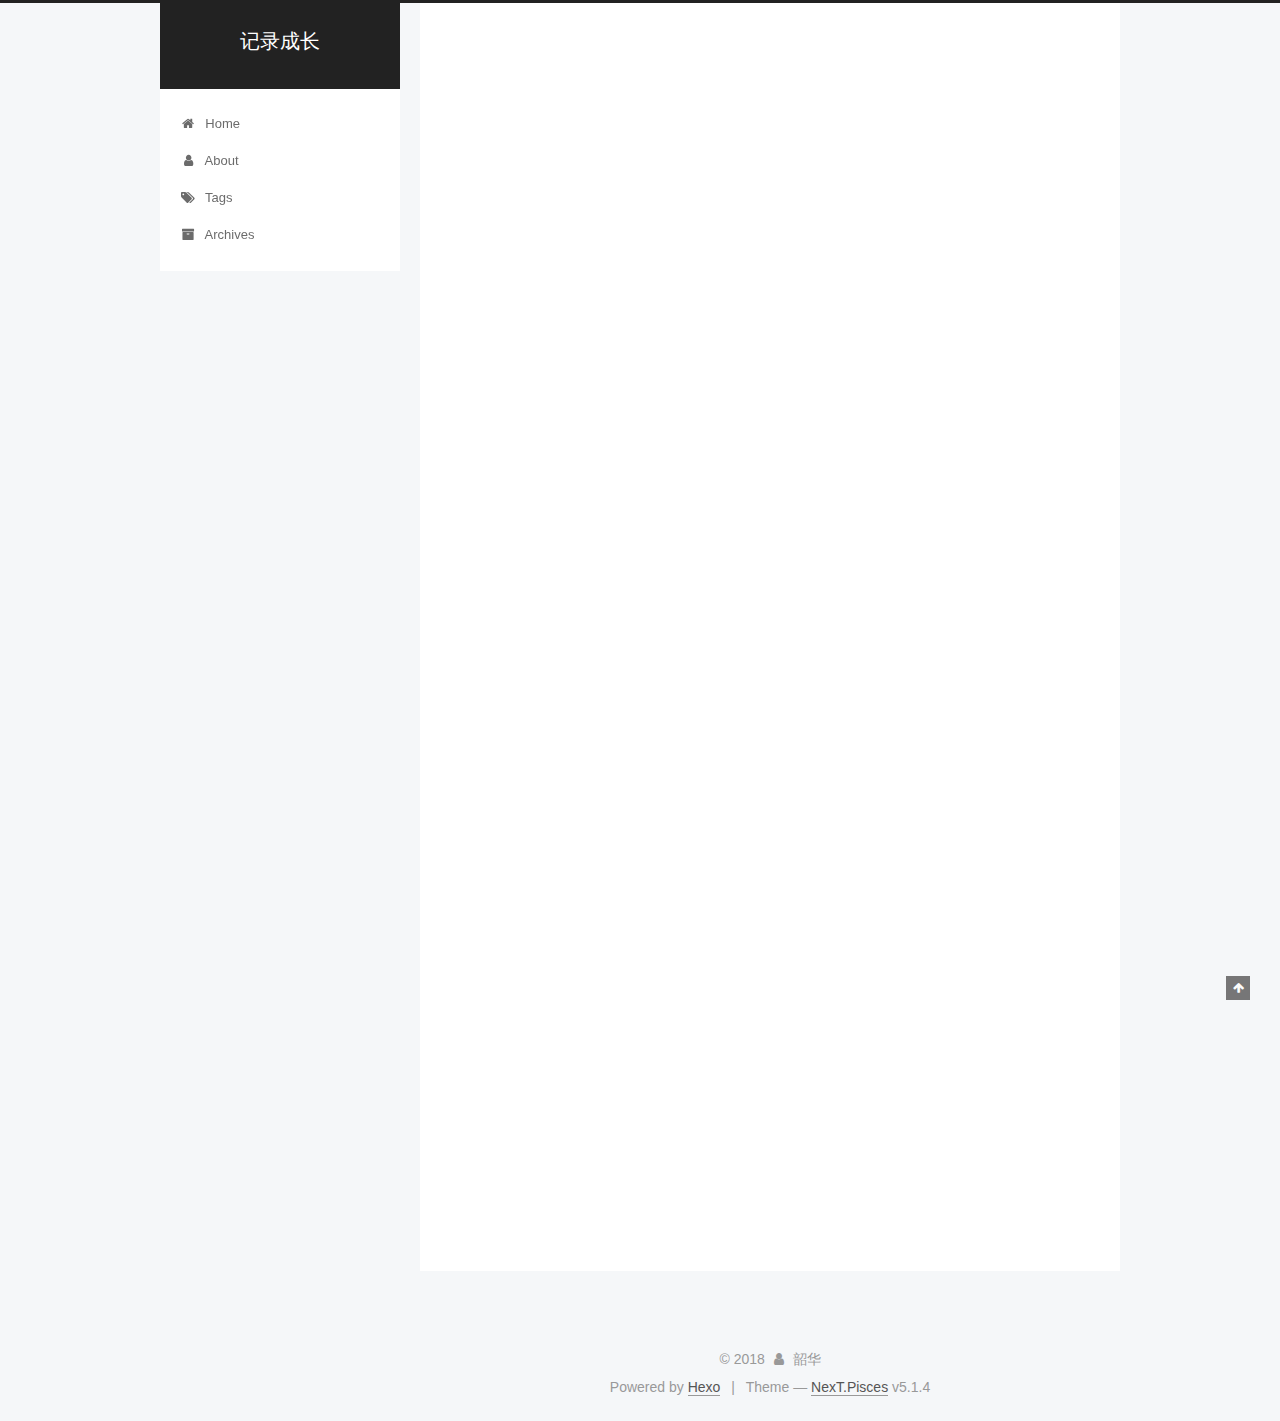
<file: index.html>
<!DOCTYPE html>



  


<html class="theme-next pisces use-motion" lang="">
<head>
  <meta charset="UTF-8"/>
<meta http-equiv="X-UA-Compatible" content="IE=edge" />
<meta name="viewport" content="width=device-width, initial-scale=1, maximum-scale=1"/>
<meta name="theme-color" content="#222">









<meta http-equiv="Cache-Control" content="no-transform" />
<meta http-equiv="Cache-Control" content="no-siteapp" />
















  
  
  <link href="/lib/fancybox/source/jquery.fancybox.css?v=2.1.5" rel="stylesheet" type="text/css" />







<link href="/lib/font-awesome/css/font-awesome.min.css?v=4.6.2" rel="stylesheet" type="text/css" />

<link href="/css/main.css?v=5.1.4" rel="stylesheet" type="text/css" />


  <link rel="apple-touch-icon" sizes="180x180" href="/images/apple-touch-icon-next.png?v=5.1.4">


  <link rel="icon" type="image/png" sizes="32x32" href="/images/favicon-32x32-next.png?v=5.1.4">


  <link rel="icon" type="image/png" sizes="16x16" href="/images/favicon-16x16-next.png?v=5.1.4">


  <link rel="mask-icon" href="/images/logo.svg?v=5.1.4" color="#222">





  <meta name="keywords" content="Hexo, NexT" />










<meta name="description" content="前端知识的技术积累">
<meta property="og:type" content="website">
<meta property="og:title" content="记录成长">
<meta property="og:url" content="http://yoursite.com/index.html">
<meta property="og:site_name" content="记录成长">
<meta property="og:description" content="前端知识的技术积累">
<meta property="og:locale" content="default">
<meta name="twitter:card" content="summary">
<meta name="twitter:title" content="记录成长">
<meta name="twitter:description" content="前端知识的技术积累">



<script type="text/javascript" id="hexo.configurations">
  var NexT = window.NexT || {};
  var CONFIG = {
    root: '/',
    scheme: 'Pisces',
    version: '5.1.4',
    sidebar: {"position":"left","display":"post","offset":12,"b2t":false,"scrollpercent":false,"onmobile":false},
    fancybox: true,
    tabs: true,
    motion: {"enable":true,"async":false,"transition":{"post_block":"fadeIn","post_header":"slideDownIn","post_body":"slideDownIn","coll_header":"slideLeftIn","sidebar":"slideUpIn"}},
    duoshuo: {
      userId: '0',
      author: 'Author'
    },
    algolia: {
      applicationID: '',
      apiKey: '',
      indexName: '',
      hits: {"per_page":10},
      labels: {"input_placeholder":"Search for Posts","hits_empty":"We didn't find any results for the search: ${query}","hits_stats":"${hits} results found in ${time} ms"}
    }
  };
</script>



  <link rel="canonical" href="http://yoursite.com/"/>





  <title>记录成长</title>
  








</head>

<body itemscope itemtype="http://schema.org/WebPage" lang="default">

  
  
    
  

  <div class="container sidebar-position-left 
  page-home">
    <div class="headband"></div>

    <header id="header" class="header" itemscope itemtype="http://schema.org/WPHeader">
      <div class="header-inner"><div class="site-brand-wrapper">
  <div class="site-meta ">
    

    <div class="custom-logo-site-title">
      <a href="/"  class="brand" rel="start">
        <span class="logo-line-before"><i></i></span>
        <span class="site-title">记录成长</span>
        <span class="logo-line-after"><i></i></span>
      </a>
    </div>
      
        <p class="site-subtitle"></p>
      
  </div>

  <div class="site-nav-toggle">
    <button>
      <span class="btn-bar"></span>
      <span class="btn-bar"></span>
      <span class="btn-bar"></span>
    </button>
  </div>
</div>

<nav class="site-nav">
  

  
    <ul id="menu" class="menu">
      
        
        <li class="menu-item menu-item-home">
          <a href="/" rel="section">
            
              <i class="menu-item-icon fa fa-fw fa-home"></i> <br />
            
            Home
          </a>
        </li>
      
        
        <li class="menu-item menu-item-about">
          <a href="/about/" rel="section">
            
              <i class="menu-item-icon fa fa-fw fa-user"></i> <br />
            
            About
          </a>
        </li>
      
        
        <li class="menu-item menu-item-tags">
          <a href="/tags/" rel="section">
            
              <i class="menu-item-icon fa fa-fw fa-tags"></i> <br />
            
            Tags
          </a>
        </li>
      
        
        <li class="menu-item menu-item-archives">
          <a href="/archives/" rel="section">
            
              <i class="menu-item-icon fa fa-fw fa-archive"></i> <br />
            
            Archives
          </a>
        </li>
      

      
    </ul>
  

  
</nav>



 </div>
    </header>

    <main id="main" class="main">
      <div class="main-inner">
        <div class="content-wrap">
          <div id="content" class="content">
            
  <section id="posts" class="posts-expand">
    
      

  

  
  
  

  <article class="post post-type-normal" itemscope itemtype="http://schema.org/Article">
  
  
  
  <div class="post-block">
    <link itemprop="mainEntityOfPage" href="http://yoursite.com/2018/07/30/hexo搭建回顾/">

    <span hidden itemprop="author" itemscope itemtype="http://schema.org/Person">
      <meta itemprop="name" content="韶华">
      <meta itemprop="description" content="">
      <meta itemprop="image" content="/images/avatar.gif">
    </span>

    <span hidden itemprop="publisher" itemscope itemtype="http://schema.org/Organization">
      <meta itemprop="name" content="记录成长">
    </span>

    
      <header class="post-header">

        
        
          <h1 class="post-title" itemprop="name headline">
                
                <a class="post-title-link" href="/2018/07/30/hexo搭建回顾/" itemprop="url">hexo搭建回顾</a></h1>
        

        <div class="post-meta">
          <span class="post-time">
            
              <span class="post-meta-item-icon">
                <i class="fa fa-calendar-o"></i>
              </span>
              
                <span class="post-meta-item-text">Posted on</span>
              
              <time title="Post created" itemprop="dateCreated datePublished" datetime="2018-07-30T15:58:48+08:00">
                2018-07-30
              </time>
            

            

            
          </span>

          

          
            
          

          
          

          

          

          

        </div>
      </header>
    

    
    
    
    <div class="post-body" itemprop="articleBody">

      
      

      
        
          
            
          
        
      
    </div>
    
    
    

    

    

    

    <footer class="post-footer">
      

      

      

      
      
        <div class="post-eof"></div>
      
    </footer>
  </div>
  
  
  
  </article>


    
      

  

  
  
  

  <article class="post post-type-normal" itemscope itemtype="http://schema.org/Article">
  
  
  
  <div class="post-block">
    <link itemprop="mainEntityOfPage" href="http://yoursite.com/2018/07/30/hello-world/">

    <span hidden itemprop="author" itemscope itemtype="http://schema.org/Person">
      <meta itemprop="name" content="韶华">
      <meta itemprop="description" content="">
      <meta itemprop="image" content="/images/avatar.gif">
    </span>

    <span hidden itemprop="publisher" itemscope itemtype="http://schema.org/Organization">
      <meta itemprop="name" content="记录成长">
    </span>

    
      <header class="post-header">

        
        
          <h1 class="post-title" itemprop="name headline">
                
                <a class="post-title-link" href="/2018/07/30/hello-world/" itemprop="url">Hello World</a></h1>
        

        <div class="post-meta">
          <span class="post-time">
            
              <span class="post-meta-item-icon">
                <i class="fa fa-calendar-o"></i>
              </span>
              
                <span class="post-meta-item-text">Posted on</span>
              
              <time title="Post created" itemprop="dateCreated datePublished" datetime="2018-07-30T15:17:12+08:00">
                2018-07-30
              </time>
            

            

            
          </span>

          

          
            
          

          
          

          

          

          

        </div>
      </header>
    

    
    
    
    <div class="post-body" itemprop="articleBody">

      
      

      
        
          
            <p>Welcome to <a href="https://hexo.io/" target="_blank" rel="noopener">Hexo</a>! This is your very first post. Check <a href="https://hexo.io/docs/" target="_blank" rel="noopener">documentation</a> for more info. If you get any problems when using Hexo, you can find the answer in <a href="https://hexo.io/docs/troubleshooting.html" target="_blank" rel="noopener">troubleshooting</a> or you can ask me on <a href="https://github.com/hexojs/hexo/issues" target="_blank" rel="noopener">GitHub</a>.</p>
<h2 id="Quick-Start"><a href="#Quick-Start" class="headerlink" title="Quick Start"></a>Quick Start</h2><h3 id="Create-a-new-post"><a href="#Create-a-new-post" class="headerlink" title="Create a new post"></a>Create a new post</h3><figure class="highlight bash"><table><tr><td class="gutter"><pre><span class="line">1</span><br></pre></td><td class="code"><pre><span class="line">$ hexo new <span class="string">"My New Post"</span></span><br></pre></td></tr></table></figure>
<p>More info: <a href="https://hexo.io/docs/writing.html" target="_blank" rel="noopener">Writing</a></p>
<h3 id="Run-server"><a href="#Run-server" class="headerlink" title="Run server"></a>Run server</h3><figure class="highlight bash"><table><tr><td class="gutter"><pre><span class="line">1</span><br></pre></td><td class="code"><pre><span class="line">$ hexo server</span><br></pre></td></tr></table></figure>
<p>More info: <a href="https://hexo.io/docs/server.html" target="_blank" rel="noopener">Server</a></p>
<h3 id="Generate-static-files"><a href="#Generate-static-files" class="headerlink" title="Generate static files"></a>Generate static files</h3><figure class="highlight bash"><table><tr><td class="gutter"><pre><span class="line">1</span><br></pre></td><td class="code"><pre><span class="line">$ hexo generate</span><br></pre></td></tr></table></figure>
<p>More info: <a href="https://hexo.io/docs/generating.html" target="_blank" rel="noopener">Generating</a></p>
<h3 id="Deploy-to-remote-sites"><a href="#Deploy-to-remote-sites" class="headerlink" title="Deploy to remote sites"></a>Deploy to remote sites</h3><figure class="highlight bash"><table><tr><td class="gutter"><pre><span class="line">1</span><br></pre></td><td class="code"><pre><span class="line">$ hexo deploy</span><br></pre></td></tr></table></figure>
<p>More info: <a href="https://hexo.io/docs/deployment.html" target="_blank" rel="noopener">Deployment</a></p>

          
        
      
    </div>
    
    
    

    

    

    

    <footer class="post-footer">
      

      

      

      
      
        <div class="post-eof"></div>
      
    </footer>
  </div>
  
  
  
  </article>


    
  </section>

  


          </div>
          


          

        </div>
        
          
  
  <div class="sidebar-toggle">
    <div class="sidebar-toggle-line-wrap">
      <span class="sidebar-toggle-line sidebar-toggle-line-first"></span>
      <span class="sidebar-toggle-line sidebar-toggle-line-middle"></span>
      <span class="sidebar-toggle-line sidebar-toggle-line-last"></span>
    </div>
  </div>

  <aside id="sidebar" class="sidebar">
    
    <div class="sidebar-inner">

      

      

      <section class="site-overview-wrap sidebar-panel sidebar-panel-active">
        <div class="site-overview">
          <div class="site-author motion-element" itemprop="author" itemscope itemtype="http://schema.org/Person">
            
              <p class="site-author-name" itemprop="name">韶华</p>
              <p class="site-description motion-element" itemprop="description">前端知识的技术积累</p>
          </div>

          <nav class="site-state motion-element">

            
              <div class="site-state-item site-state-posts">
              
                <a href="/archives/">
              
                  <span class="site-state-item-count">2</span>
                  <span class="site-state-item-name">posts</span>
                </a>
              </div>
            

            

            
              
              
              <div class="site-state-item site-state-tags">
                
                  <span class="site-state-item-count">1</span>
                  <span class="site-state-item-name">tags</span>
                
              </div>
            

          </nav>

          

          

          
          

          
          

          

        </div>
      </section>

      

      

    </div>
  </aside>


        
      </div>
    </main>

    <footer id="footer" class="footer">
      <div class="footer-inner">
        <div class="copyright">&copy; <span itemprop="copyrightYear">2018</span>
  <span class="with-love">
    <i class="fa fa-user"></i>
  </span>
  <span class="author" itemprop="copyrightHolder">韶华</span>

  
</div>


  <div class="powered-by">Powered by <a class="theme-link" target="_blank" href="https://hexo.io">Hexo</a></div>



  <span class="post-meta-divider">|</span>



  <div class="theme-info">Theme &mdash; <a class="theme-link" target="_blank" href="https://github.com/iissnan/hexo-theme-next">NexT.Pisces</a> v5.1.4</div>




        







        
      </div>
    </footer>

    
      <div class="back-to-top">
        <i class="fa fa-arrow-up"></i>
        
      </div>
    

    

  </div>

  

<script type="text/javascript">
  if (Object.prototype.toString.call(window.Promise) !== '[object Function]') {
    window.Promise = null;
  }
</script>









  












  
  
    <script type="text/javascript" src="/lib/jquery/index.js?v=2.1.3"></script>
  

  
  
    <script type="text/javascript" src="/lib/fastclick/lib/fastclick.min.js?v=1.0.6"></script>
  

  
  
    <script type="text/javascript" src="/lib/jquery_lazyload/jquery.lazyload.js?v=1.9.7"></script>
  

  
  
    <script type="text/javascript" src="/lib/velocity/velocity.min.js?v=1.2.1"></script>
  

  
  
    <script type="text/javascript" src="/lib/velocity/velocity.ui.min.js?v=1.2.1"></script>
  

  
  
    <script type="text/javascript" src="/lib/fancybox/source/jquery.fancybox.pack.js?v=2.1.5"></script>
  


  


  <script type="text/javascript" src="/js/src/utils.js?v=5.1.4"></script>

  <script type="text/javascript" src="/js/src/motion.js?v=5.1.4"></script>



  
  


  <script type="text/javascript" src="/js/src/affix.js?v=5.1.4"></script>

  <script type="text/javascript" src="/js/src/schemes/pisces.js?v=5.1.4"></script>



  

  


  <script type="text/javascript" src="/js/src/bootstrap.js?v=5.1.4"></script>



  


  




	





  





  












  





  

  

  

  
  

  

  

  

</body>
</html>
</file>
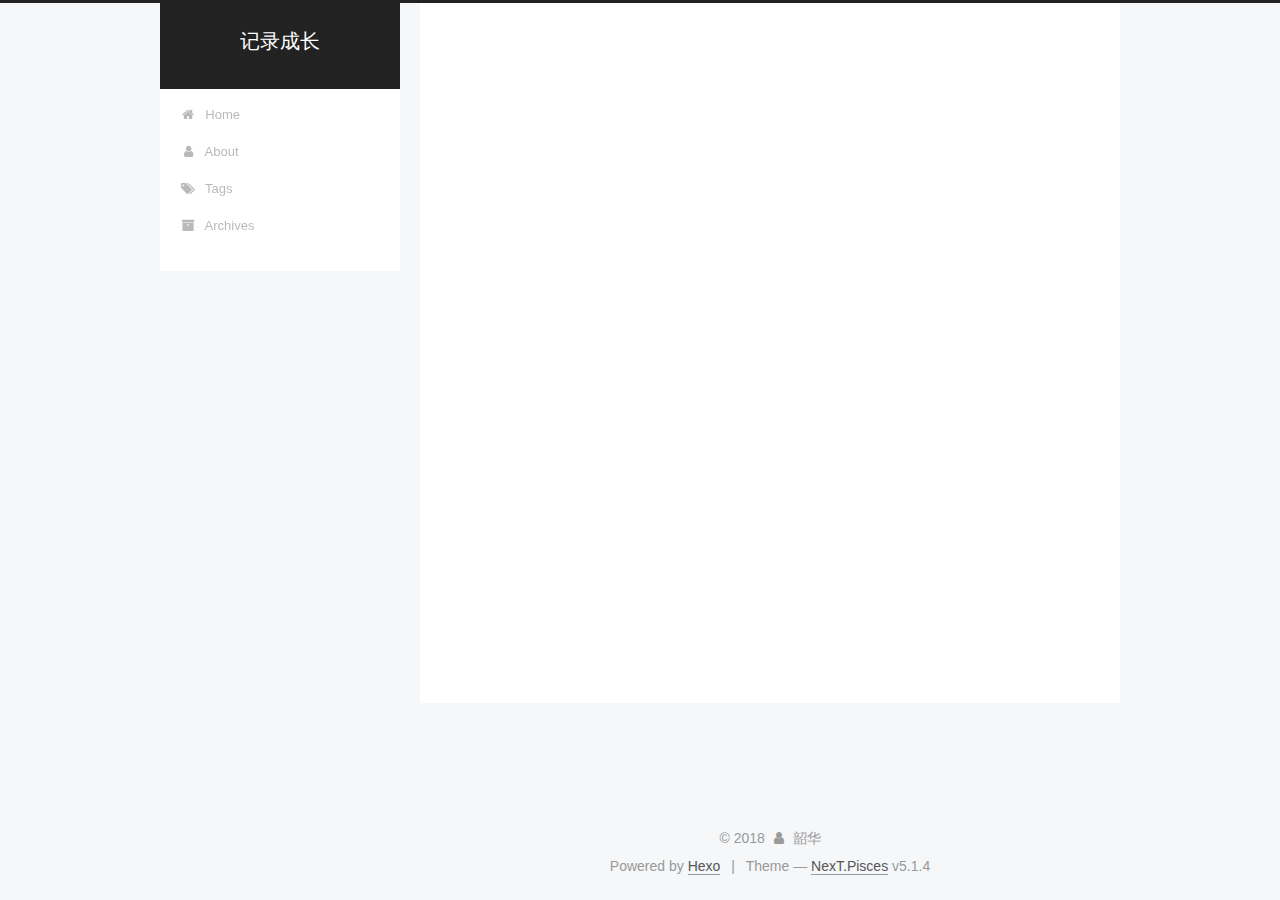
<file: archives/index.html>
<!DOCTYPE html>



  


<html class="theme-next pisces use-motion" lang="">
<head>
  <meta charset="UTF-8"/>
<meta http-equiv="X-UA-Compatible" content="IE=edge" />
<meta name="viewport" content="width=device-width, initial-scale=1, maximum-scale=1"/>
<meta name="theme-color" content="#222">









<meta http-equiv="Cache-Control" content="no-transform" />
<meta http-equiv="Cache-Control" content="no-siteapp" />
















  
  
  <link href="/lib/fancybox/source/jquery.fancybox.css?v=2.1.5" rel="stylesheet" type="text/css" />







<link href="/lib/font-awesome/css/font-awesome.min.css?v=4.6.2" rel="stylesheet" type="text/css" />

<link href="/css/main.css?v=5.1.4" rel="stylesheet" type="text/css" />


  <link rel="apple-touch-icon" sizes="180x180" href="/images/apple-touch-icon-next.png?v=5.1.4">


  <link rel="icon" type="image/png" sizes="32x32" href="/images/favicon-32x32-next.png?v=5.1.4">


  <link rel="icon" type="image/png" sizes="16x16" href="/images/favicon-16x16-next.png?v=5.1.4">


  <link rel="mask-icon" href="/images/logo.svg?v=5.1.4" color="#222">





  <meta name="keywords" content="Hexo, NexT" />










<meta name="description" content="前端知识的技术积累">
<meta property="og:type" content="website">
<meta property="og:title" content="记录成长">
<meta property="og:url" content="http://yoursite.com/archives/index.html">
<meta property="og:site_name" content="记录成长">
<meta property="og:description" content="前端知识的技术积累">
<meta property="og:locale" content="default">
<meta name="twitter:card" content="summary">
<meta name="twitter:title" content="记录成长">
<meta name="twitter:description" content="前端知识的技术积累">



<script type="text/javascript" id="hexo.configurations">
  var NexT = window.NexT || {};
  var CONFIG = {
    root: '/',
    scheme: 'Pisces',
    version: '5.1.4',
    sidebar: {"position":"left","display":"post","offset":12,"b2t":false,"scrollpercent":false,"onmobile":false},
    fancybox: true,
    tabs: true,
    motion: {"enable":true,"async":false,"transition":{"post_block":"fadeIn","post_header":"slideDownIn","post_body":"slideDownIn","coll_header":"slideLeftIn","sidebar":"slideUpIn"}},
    duoshuo: {
      userId: '0',
      author: 'Author'
    },
    algolia: {
      applicationID: '',
      apiKey: '',
      indexName: '',
      hits: {"per_page":10},
      labels: {"input_placeholder":"Search for Posts","hits_empty":"We didn't find any results for the search: ${query}","hits_stats":"${hits} results found in ${time} ms"}
    }
  };
</script>



  <link rel="canonical" href="http://yoursite.com/archives/"/>





  <title>Archive | 记录成长</title>
  








</head>

<body itemscope itemtype="http://schema.org/WebPage" lang="default">

  
  
    
  

  <div class="container sidebar-position-left page-archive">
    <div class="headband"></div>

    <header id="header" class="header" itemscope itemtype="http://schema.org/WPHeader">
      <div class="header-inner"><div class="site-brand-wrapper">
  <div class="site-meta ">
    

    <div class="custom-logo-site-title">
      <a href="/"  class="brand" rel="start">
        <span class="logo-line-before"><i></i></span>
        <span class="site-title">记录成长</span>
        <span class="logo-line-after"><i></i></span>
      </a>
    </div>
      
        <p class="site-subtitle"></p>
      
  </div>

  <div class="site-nav-toggle">
    <button>
      <span class="btn-bar"></span>
      <span class="btn-bar"></span>
      <span class="btn-bar"></span>
    </button>
  </div>
</div>

<nav class="site-nav">
  

  
    <ul id="menu" class="menu">
      
        
        <li class="menu-item menu-item-home">
          <a href="/" rel="section">
            
              <i class="menu-item-icon fa fa-fw fa-home"></i> <br />
            
            Home
          </a>
        </li>
      
        
        <li class="menu-item menu-item-about">
          <a href="/about/" rel="section">
            
              <i class="menu-item-icon fa fa-fw fa-user"></i> <br />
            
            About
          </a>
        </li>
      
        
        <li class="menu-item menu-item-tags">
          <a href="/tags/" rel="section">
            
              <i class="menu-item-icon fa fa-fw fa-tags"></i> <br />
            
            Tags
          </a>
        </li>
      
        
        <li class="menu-item menu-item-archives">
          <a href="/archives/" rel="section">
            
              <i class="menu-item-icon fa fa-fw fa-archive"></i> <br />
            
            Archives
          </a>
        </li>
      

      
    </ul>
  

  
</nav>



 </div>
    </header>

    <main id="main" class="main">
      <div class="main-inner">
        <div class="content-wrap">
          <div id="content" class="content">
            

  
  
  
  <div class="post-block archive">
    <div id="posts" class="posts-collapse">
      <span class="archive-move-on"></span>

      <span class="archive-page-counter">
        
        
        
          
        
        Um..! 2 posts in total. Keep on posting.
      </span>

      

        
        
        

        
          
          <div class="collection-title">
            <h1 class="archive-year" id="archive-year-2018">2018</h1>
          </div>
        
        

        

  <article class="post post-type-normal" itemscope itemtype="http://schema.org/Article">
    <header class="post-header">

      <h2 class="post-title">
        
            <a class="post-title-link" href="/2018/07/30/hexo搭建回顾/" itemprop="url">
              
                <span itemprop="name">hexo搭建回顾</span>
              
            </a>
        
      </h2>

      <div class="post-meta">
        <time class="post-time" itemprop="dateCreated"
              datetime="2018-07-30T15:58:48+08:00"
              content="2018-07-30" >
          07-30
        </time>
      </div>

    </header>
  </article>



      

        
        
        

        
        

        

  <article class="post post-type-normal" itemscope itemtype="http://schema.org/Article">
    <header class="post-header">

      <h2 class="post-title">
        
            <a class="post-title-link" href="/2018/07/30/hello-world/" itemprop="url">
              
                <span itemprop="name">Hello World</span>
              
            </a>
        
      </h2>

      <div class="post-meta">
        <time class="post-time" itemprop="dateCreated"
              datetime="2018-07-30T15:17:12+08:00"
              content="2018-07-30" >
          07-30
        </time>
      </div>

    </header>
  </article>



      

    </div>
  </div>
  
  
  

  



          </div>
          


          

        </div>
        
          
  
  <div class="sidebar-toggle">
    <div class="sidebar-toggle-line-wrap">
      <span class="sidebar-toggle-line sidebar-toggle-line-first"></span>
      <span class="sidebar-toggle-line sidebar-toggle-line-middle"></span>
      <span class="sidebar-toggle-line sidebar-toggle-line-last"></span>
    </div>
  </div>

  <aside id="sidebar" class="sidebar">
    
    <div class="sidebar-inner">

      

      

      <section class="site-overview-wrap sidebar-panel sidebar-panel-active">
        <div class="site-overview">
          <div class="site-author motion-element" itemprop="author" itemscope itemtype="http://schema.org/Person">
            
              <p class="site-author-name" itemprop="name">韶华</p>
              <p class="site-description motion-element" itemprop="description">前端知识的技术积累</p>
          </div>

          <nav class="site-state motion-element">

            
              <div class="site-state-item site-state-posts">
              
                <a href="/archives/">
              
                  <span class="site-state-item-count">2</span>
                  <span class="site-state-item-name">posts</span>
                </a>
              </div>
            

            

            
              
              
              <div class="site-state-item site-state-tags">
                
                  <span class="site-state-item-count">1</span>
                  <span class="site-state-item-name">tags</span>
                
              </div>
            

          </nav>

          

          

          
          

          
          

          

        </div>
      </section>

      

      

    </div>
  </aside>


        
      </div>
    </main>

    <footer id="footer" class="footer">
      <div class="footer-inner">
        <div class="copyright">&copy; <span itemprop="copyrightYear">2018</span>
  <span class="with-love">
    <i class="fa fa-user"></i>
  </span>
  <span class="author" itemprop="copyrightHolder">韶华</span>

  
</div>


  <div class="powered-by">Powered by <a class="theme-link" target="_blank" href="https://hexo.io">Hexo</a></div>



  <span class="post-meta-divider">|</span>



  <div class="theme-info">Theme &mdash; <a class="theme-link" target="_blank" href="https://github.com/iissnan/hexo-theme-next">NexT.Pisces</a> v5.1.4</div>




        







        
      </div>
    </footer>

    
      <div class="back-to-top">
        <i class="fa fa-arrow-up"></i>
        
      </div>
    

    

  </div>

  

<script type="text/javascript">
  if (Object.prototype.toString.call(window.Promise) !== '[object Function]') {
    window.Promise = null;
  }
</script>









  












  
  
    <script type="text/javascript" src="/lib/jquery/index.js?v=2.1.3"></script>
  

  
  
    <script type="text/javascript" src="/lib/fastclick/lib/fastclick.min.js?v=1.0.6"></script>
  

  
  
    <script type="text/javascript" src="/lib/jquery_lazyload/jquery.lazyload.js?v=1.9.7"></script>
  

  
  
    <script type="text/javascript" src="/lib/velocity/velocity.min.js?v=1.2.1"></script>
  

  
  
    <script type="text/javascript" src="/lib/velocity/velocity.ui.min.js?v=1.2.1"></script>
  

  
  
    <script type="text/javascript" src="/lib/fancybox/source/jquery.fancybox.pack.js?v=2.1.5"></script>
  


  


  <script type="text/javascript" src="/js/src/utils.js?v=5.1.4"></script>

  <script type="text/javascript" src="/js/src/motion.js?v=5.1.4"></script>



  
  


  <script type="text/javascript" src="/js/src/affix.js?v=5.1.4"></script>

  <script type="text/javascript" src="/js/src/schemes/pisces.js?v=5.1.4"></script>



  

  


  <script type="text/javascript" src="/js/src/bootstrap.js?v=5.1.4"></script>



  


  




	





  





  












  





  

  

  

  
  

  

  

  

</body>
</html>
</file>
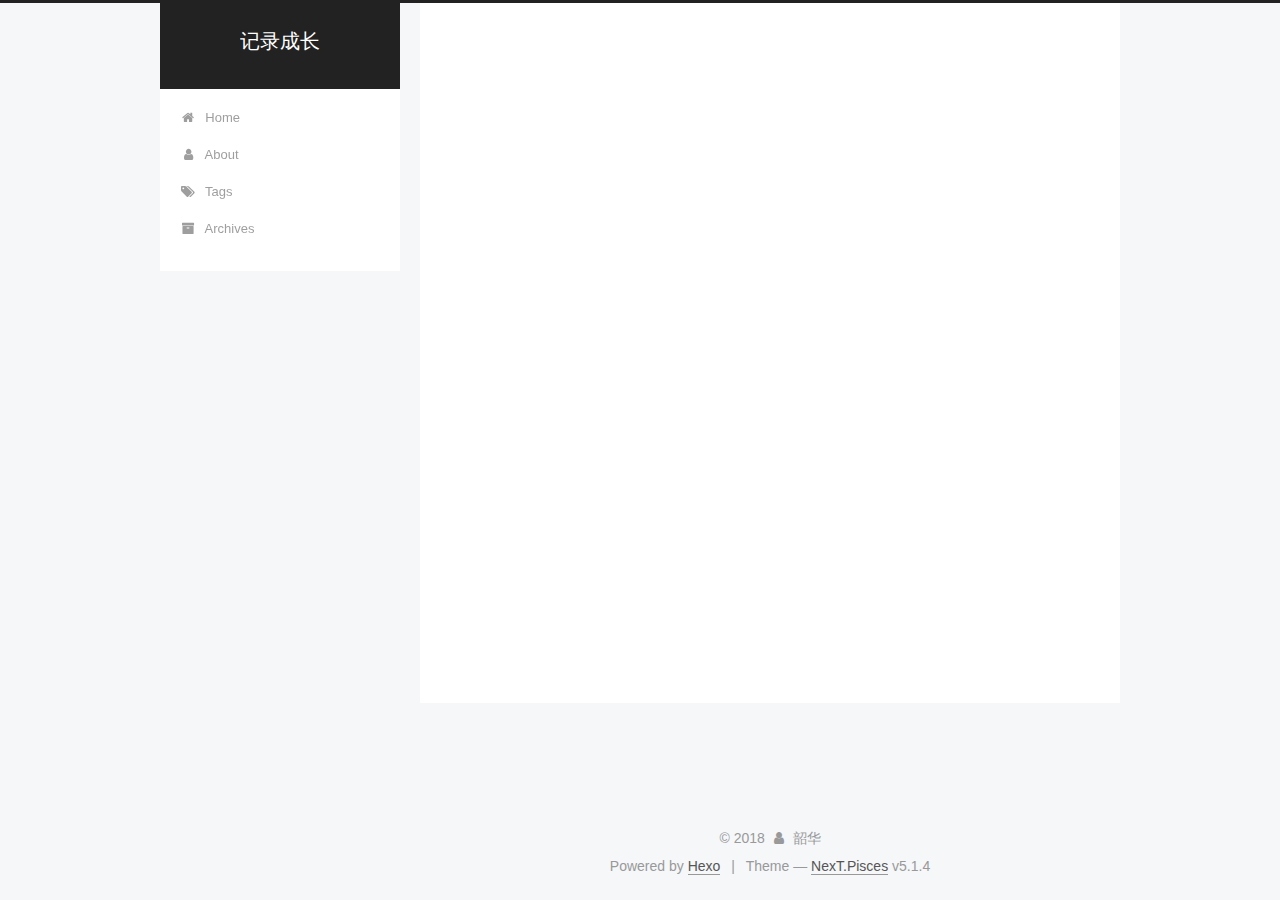
<file: archives/2018/index.html>
<!DOCTYPE html>



  


<html class="theme-next pisces use-motion" lang="">
<head>
  <meta charset="UTF-8"/>
<meta http-equiv="X-UA-Compatible" content="IE=edge" />
<meta name="viewport" content="width=device-width, initial-scale=1, maximum-scale=1"/>
<meta name="theme-color" content="#222">









<meta http-equiv="Cache-Control" content="no-transform" />
<meta http-equiv="Cache-Control" content="no-siteapp" />
















  
  
  <link href="/lib/fancybox/source/jquery.fancybox.css?v=2.1.5" rel="stylesheet" type="text/css" />







<link href="/lib/font-awesome/css/font-awesome.min.css?v=4.6.2" rel="stylesheet" type="text/css" />

<link href="/css/main.css?v=5.1.4" rel="stylesheet" type="text/css" />


  <link rel="apple-touch-icon" sizes="180x180" href="/images/apple-touch-icon-next.png?v=5.1.4">


  <link rel="icon" type="image/png" sizes="32x32" href="/images/favicon-32x32-next.png?v=5.1.4">


  <link rel="icon" type="image/png" sizes="16x16" href="/images/favicon-16x16-next.png?v=5.1.4">


  <link rel="mask-icon" href="/images/logo.svg?v=5.1.4" color="#222">





  <meta name="keywords" content="Hexo, NexT" />










<meta name="description" content="前端知识的技术积累">
<meta property="og:type" content="website">
<meta property="og:title" content="记录成长">
<meta property="og:url" content="http://yoursite.com/archives/2018/index.html">
<meta property="og:site_name" content="记录成长">
<meta property="og:description" content="前端知识的技术积累">
<meta property="og:locale" content="default">
<meta name="twitter:card" content="summary">
<meta name="twitter:title" content="记录成长">
<meta name="twitter:description" content="前端知识的技术积累">



<script type="text/javascript" id="hexo.configurations">
  var NexT = window.NexT || {};
  var CONFIG = {
    root: '/',
    scheme: 'Pisces',
    version: '5.1.4',
    sidebar: {"position":"left","display":"post","offset":12,"b2t":false,"scrollpercent":false,"onmobile":false},
    fancybox: true,
    tabs: true,
    motion: {"enable":true,"async":false,"transition":{"post_block":"fadeIn","post_header":"slideDownIn","post_body":"slideDownIn","coll_header":"slideLeftIn","sidebar":"slideUpIn"}},
    duoshuo: {
      userId: '0',
      author: 'Author'
    },
    algolia: {
      applicationID: '',
      apiKey: '',
      indexName: '',
      hits: {"per_page":10},
      labels: {"input_placeholder":"Search for Posts","hits_empty":"We didn't find any results for the search: ${query}","hits_stats":"${hits} results found in ${time} ms"}
    }
  };
</script>



  <link rel="canonical" href="http://yoursite.com/archives/2018/"/>





  <title>Archive | 记录成长</title>
  








</head>

<body itemscope itemtype="http://schema.org/WebPage" lang="default">

  
  
    
  

  <div class="container sidebar-position-left page-archive">
    <div class="headband"></div>

    <header id="header" class="header" itemscope itemtype="http://schema.org/WPHeader">
      <div class="header-inner"><div class="site-brand-wrapper">
  <div class="site-meta ">
    

    <div class="custom-logo-site-title">
      <a href="/"  class="brand" rel="start">
        <span class="logo-line-before"><i></i></span>
        <span class="site-title">记录成长</span>
        <span class="logo-line-after"><i></i></span>
      </a>
    </div>
      
        <p class="site-subtitle"></p>
      
  </div>

  <div class="site-nav-toggle">
    <button>
      <span class="btn-bar"></span>
      <span class="btn-bar"></span>
      <span class="btn-bar"></span>
    </button>
  </div>
</div>

<nav class="site-nav">
  

  
    <ul id="menu" class="menu">
      
        
        <li class="menu-item menu-item-home">
          <a href="/" rel="section">
            
              <i class="menu-item-icon fa fa-fw fa-home"></i> <br />
            
            Home
          </a>
        </li>
      
        
        <li class="menu-item menu-item-about">
          <a href="/about/" rel="section">
            
              <i class="menu-item-icon fa fa-fw fa-user"></i> <br />
            
            About
          </a>
        </li>
      
        
        <li class="menu-item menu-item-tags">
          <a href="/tags/" rel="section">
            
              <i class="menu-item-icon fa fa-fw fa-tags"></i> <br />
            
            Tags
          </a>
        </li>
      
        
        <li class="menu-item menu-item-archives">
          <a href="/archives/" rel="section">
            
              <i class="menu-item-icon fa fa-fw fa-archive"></i> <br />
            
            Archives
          </a>
        </li>
      

      
    </ul>
  

  
</nav>



 </div>
    </header>

    <main id="main" class="main">
      <div class="main-inner">
        <div class="content-wrap">
          <div id="content" class="content">
            

  
  
  
  <div class="post-block archive">
    <div id="posts" class="posts-collapse">
      <span class="archive-move-on"></span>

      <span class="archive-page-counter">
        
        
        
          
        
        Um..! 2 posts in total. Keep on posting.
      </span>

      

        
        
        

        
          
          <div class="collection-title">
            <h1 class="archive-year" id="archive-year-2018">2018</h1>
          </div>
        
        

        

  <article class="post post-type-normal" itemscope itemtype="http://schema.org/Article">
    <header class="post-header">

      <h2 class="post-title">
        
            <a class="post-title-link" href="/2018/07/30/hexo搭建回顾/" itemprop="url">
              
                <span itemprop="name">hexo搭建回顾</span>
              
            </a>
        
      </h2>

      <div class="post-meta">
        <time class="post-time" itemprop="dateCreated"
              datetime="2018-07-30T15:58:48+08:00"
              content="2018-07-30" >
          07-30
        </time>
      </div>

    </header>
  </article>



      

        
        
        

        
        

        

  <article class="post post-type-normal" itemscope itemtype="http://schema.org/Article">
    <header class="post-header">

      <h2 class="post-title">
        
            <a class="post-title-link" href="/2018/07/30/hello-world/" itemprop="url">
              
                <span itemprop="name">Hello World</span>
              
            </a>
        
      </h2>

      <div class="post-meta">
        <time class="post-time" itemprop="dateCreated"
              datetime="2018-07-30T15:17:12+08:00"
              content="2018-07-30" >
          07-30
        </time>
      </div>

    </header>
  </article>



      

    </div>
  </div>
  
  
  

  



          </div>
          


          

        </div>
        
          
  
  <div class="sidebar-toggle">
    <div class="sidebar-toggle-line-wrap">
      <span class="sidebar-toggle-line sidebar-toggle-line-first"></span>
      <span class="sidebar-toggle-line sidebar-toggle-line-middle"></span>
      <span class="sidebar-toggle-line sidebar-toggle-line-last"></span>
    </div>
  </div>

  <aside id="sidebar" class="sidebar">
    
    <div class="sidebar-inner">

      

      

      <section class="site-overview-wrap sidebar-panel sidebar-panel-active">
        <div class="site-overview">
          <div class="site-author motion-element" itemprop="author" itemscope itemtype="http://schema.org/Person">
            
              <p class="site-author-name" itemprop="name">韶华</p>
              <p class="site-description motion-element" itemprop="description">前端知识的技术积累</p>
          </div>

          <nav class="site-state motion-element">

            
              <div class="site-state-item site-state-posts">
              
                <a href="/archives/">
              
                  <span class="site-state-item-count">2</span>
                  <span class="site-state-item-name">posts</span>
                </a>
              </div>
            

            

            
              
              
              <div class="site-state-item site-state-tags">
                
                  <span class="site-state-item-count">1</span>
                  <span class="site-state-item-name">tags</span>
                
              </div>
            

          </nav>

          

          

          
          

          
          

          

        </div>
      </section>

      

      

    </div>
  </aside>


        
      </div>
    </main>

    <footer id="footer" class="footer">
      <div class="footer-inner">
        <div class="copyright">&copy; <span itemprop="copyrightYear">2018</span>
  <span class="with-love">
    <i class="fa fa-user"></i>
  </span>
  <span class="author" itemprop="copyrightHolder">韶华</span>

  
</div>


  <div class="powered-by">Powered by <a class="theme-link" target="_blank" href="https://hexo.io">Hexo</a></div>



  <span class="post-meta-divider">|</span>



  <div class="theme-info">Theme &mdash; <a class="theme-link" target="_blank" href="https://github.com/iissnan/hexo-theme-next">NexT.Pisces</a> v5.1.4</div>




        







        
      </div>
    </footer>

    
      <div class="back-to-top">
        <i class="fa fa-arrow-up"></i>
        
      </div>
    

    

  </div>

  

<script type="text/javascript">
  if (Object.prototype.toString.call(window.Promise) !== '[object Function]') {
    window.Promise = null;
  }
</script>









  












  
  
    <script type="text/javascript" src="/lib/jquery/index.js?v=2.1.3"></script>
  

  
  
    <script type="text/javascript" src="/lib/fastclick/lib/fastclick.min.js?v=1.0.6"></script>
  

  
  
    <script type="text/javascript" src="/lib/jquery_lazyload/jquery.lazyload.js?v=1.9.7"></script>
  

  
  
    <script type="text/javascript" src="/lib/velocity/velocity.min.js?v=1.2.1"></script>
  

  
  
    <script type="text/javascript" src="/lib/velocity/velocity.ui.min.js?v=1.2.1"></script>
  

  
  
    <script type="text/javascript" src="/lib/fancybox/source/jquery.fancybox.pack.js?v=2.1.5"></script>
  


  


  <script type="text/javascript" src="/js/src/utils.js?v=5.1.4"></script>

  <script type="text/javascript" src="/js/src/motion.js?v=5.1.4"></script>



  
  


  <script type="text/javascript" src="/js/src/affix.js?v=5.1.4"></script>

  <script type="text/javascript" src="/js/src/schemes/pisces.js?v=5.1.4"></script>



  

  


  <script type="text/javascript" src="/js/src/bootstrap.js?v=5.1.4"></script>



  


  




	





  





  












  





  

  

  

  
  

  

  

  

</body>
</html>
</file>
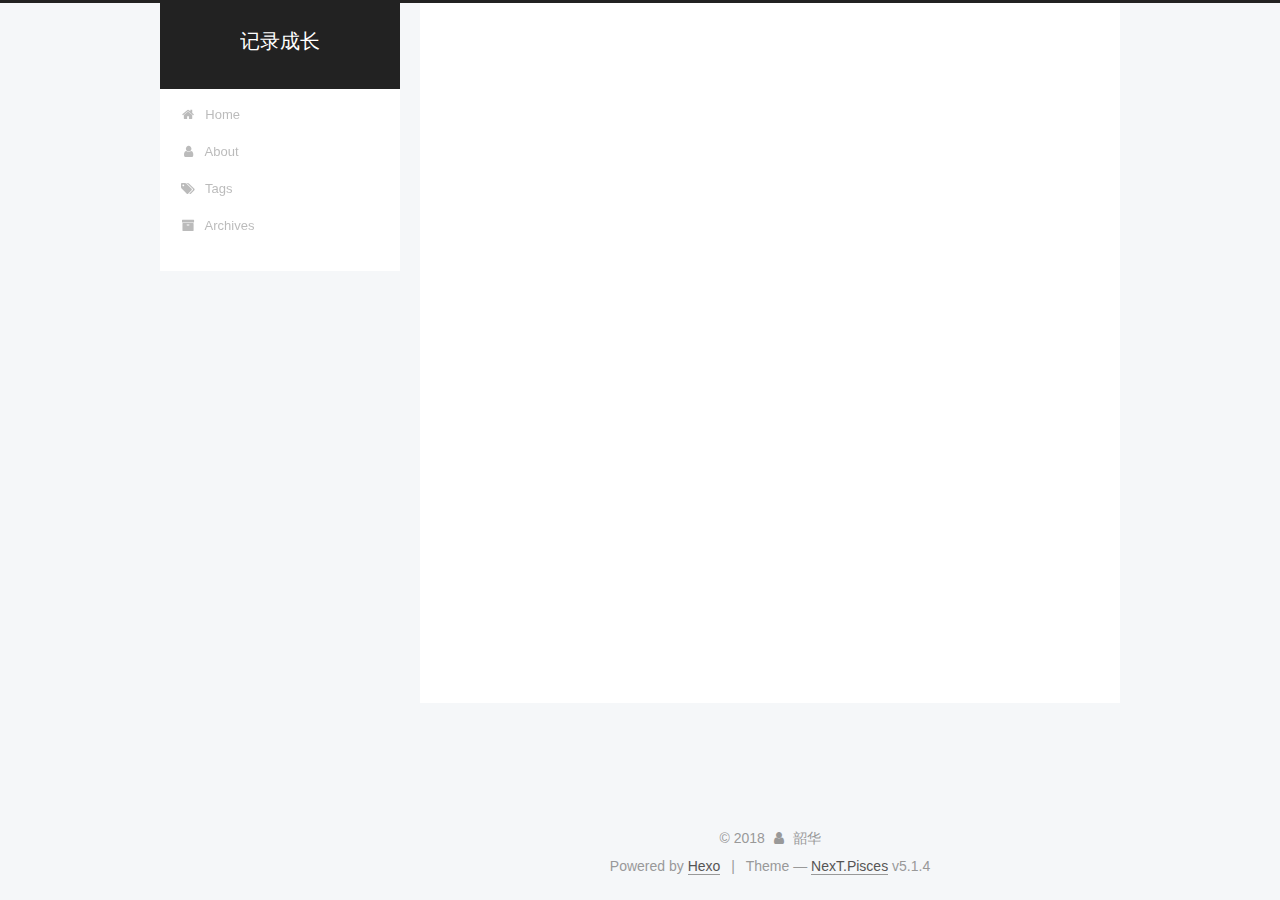
<file: tags/第一篇hexo博客，介绍了在mac上搭建hexo博客的全过程。包括：准备工作、本地站点的建立、启动和部署站点、创建新文章、发布到github、更换主题-和-绑定域名。/index.html>
<!DOCTYPE html>



  


<html class="theme-next pisces use-motion" lang="">
<head>
  <meta charset="UTF-8"/>
<meta http-equiv="X-UA-Compatible" content="IE=edge" />
<meta name="viewport" content="width=device-width, initial-scale=1, maximum-scale=1"/>
<meta name="theme-color" content="#222">









<meta http-equiv="Cache-Control" content="no-transform" />
<meta http-equiv="Cache-Control" content="no-siteapp" />
















  
  
  <link href="/lib/fancybox/source/jquery.fancybox.css?v=2.1.5" rel="stylesheet" type="text/css" />







<link href="/lib/font-awesome/css/font-awesome.min.css?v=4.6.2" rel="stylesheet" type="text/css" />

<link href="/css/main.css?v=5.1.4" rel="stylesheet" type="text/css" />


  <link rel="apple-touch-icon" sizes="180x180" href="/images/apple-touch-icon-next.png?v=5.1.4">


  <link rel="icon" type="image/png" sizes="32x32" href="/images/favicon-32x32-next.png?v=5.1.4">


  <link rel="icon" type="image/png" sizes="16x16" href="/images/favicon-16x16-next.png?v=5.1.4">


  <link rel="mask-icon" href="/images/logo.svg?v=5.1.4" color="#222">





  <meta name="keywords" content="Hexo, NexT" />










<meta name="description" content="前端知识的技术积累">
<meta property="og:type" content="website">
<meta property="og:title" content="记录成长">
<meta property="og:url" content="http://yoursite.com/tags/第一篇hexo博客，介绍了在mac上搭建hexo博客的全过程。包括：准备工作、本地站点的建立、启动和部署站点、创建新文章、发布到github、更换主题-和-绑定域名。/index.html">
<meta property="og:site_name" content="记录成长">
<meta property="og:description" content="前端知识的技术积累">
<meta property="og:locale" content="default">
<meta name="twitter:card" content="summary">
<meta name="twitter:title" content="记录成长">
<meta name="twitter:description" content="前端知识的技术积累">



<script type="text/javascript" id="hexo.configurations">
  var NexT = window.NexT || {};
  var CONFIG = {
    root: '/',
    scheme: 'Pisces',
    version: '5.1.4',
    sidebar: {"position":"left","display":"post","offset":12,"b2t":false,"scrollpercent":false,"onmobile":false},
    fancybox: true,
    tabs: true,
    motion: {"enable":true,"async":false,"transition":{"post_block":"fadeIn","post_header":"slideDownIn","post_body":"slideDownIn","coll_header":"slideLeftIn","sidebar":"slideUpIn"}},
    duoshuo: {
      userId: '0',
      author: 'Author'
    },
    algolia: {
      applicationID: '',
      apiKey: '',
      indexName: '',
      hits: {"per_page":10},
      labels: {"input_placeholder":"Search for Posts","hits_empty":"We didn't find any results for the search: ${query}","hits_stats":"${hits} results found in ${time} ms"}
    }
  };
</script>



  <link rel="canonical" href="http://yoursite.com/tags/第一篇hexo博客，介绍了在mac上搭建hexo博客的全过程。包括：准备工作、本地站点的建立、启动和部署站点、创建新文章、发布到github、更换主题-和-绑定域名。/"/>





  <title>Tag: 第一篇hexo博客，介绍了在mac上搭建hexo博客的全过程。包括：准备工作、本地站点的建立、启动和部署站点、创建新文章、发布到github、更换主题 和 绑定域名。 | 记录成长</title>
  








</head>

<body itemscope itemtype="http://schema.org/WebPage" lang="default">

  
  
    
  

  <div class="container sidebar-position-left ">
    <div class="headband"></div>

    <header id="header" class="header" itemscope itemtype="http://schema.org/WPHeader">
      <div class="header-inner"><div class="site-brand-wrapper">
  <div class="site-meta ">
    

    <div class="custom-logo-site-title">
      <a href="/"  class="brand" rel="start">
        <span class="logo-line-before"><i></i></span>
        <span class="site-title">记录成长</span>
        <span class="logo-line-after"><i></i></span>
      </a>
    </div>
      
        <p class="site-subtitle"></p>
      
  </div>

  <div class="site-nav-toggle">
    <button>
      <span class="btn-bar"></span>
      <span class="btn-bar"></span>
      <span class="btn-bar"></span>
    </button>
  </div>
</div>

<nav class="site-nav">
  

  
    <ul id="menu" class="menu">
      
        
        <li class="menu-item menu-item-home">
          <a href="/" rel="section">
            
              <i class="menu-item-icon fa fa-fw fa-home"></i> <br />
            
            Home
          </a>
        </li>
      
        
        <li class="menu-item menu-item-about">
          <a href="/about/" rel="section">
            
              <i class="menu-item-icon fa fa-fw fa-user"></i> <br />
            
            About
          </a>
        </li>
      
        
        <li class="menu-item menu-item-tags">
          <a href="/tags/" rel="section">
            
              <i class="menu-item-icon fa fa-fw fa-tags"></i> <br />
            
            Tags
          </a>
        </li>
      
        
        <li class="menu-item menu-item-archives">
          <a href="/archives/" rel="section">
            
              <i class="menu-item-icon fa fa-fw fa-archive"></i> <br />
            
            Archives
          </a>
        </li>
      

      
    </ul>
  

  
</nav>



 </div>
    </header>

    <main id="main" class="main">
      <div class="main-inner">
        <div class="content-wrap">
          <div id="content" class="content">
            

  
  
  
  <div class="post-block tag">

    <div id="posts" class="posts-collapse">
      <div class="collection-title">
        <h1>第一篇hexo博客，介绍了在mac上搭建hexo博客的全过程。包括：准备工作、本地站点的建立、启动和部署站点、创建新文章、发布到github、更换主题 和 绑定域名。<small>Tag</small>
        </h1>
      </div>

      
        

  <article class="post post-type-normal" itemscope itemtype="http://schema.org/Article">
    <header class="post-header">

      <h2 class="post-title">
        
            <a class="post-title-link" href="/2018/07/30/hexo搭建回顾/" itemprop="url">
              
                <span itemprop="name">hexo搭建回顾</span>
              
            </a>
        
      </h2>

      <div class="post-meta">
        <time class="post-time" itemprop="dateCreated"
              datetime="2018-07-30T15:58:48+08:00"
              content="2018-07-30" >
          07-30
        </time>
      </div>

    </header>
  </article>


      
    </div>

  </div>
  
  
  

  


          </div>
          


          

        </div>
        
          
  
  <div class="sidebar-toggle">
    <div class="sidebar-toggle-line-wrap">
      <span class="sidebar-toggle-line sidebar-toggle-line-first"></span>
      <span class="sidebar-toggle-line sidebar-toggle-line-middle"></span>
      <span class="sidebar-toggle-line sidebar-toggle-line-last"></span>
    </div>
  </div>

  <aside id="sidebar" class="sidebar">
    
    <div class="sidebar-inner">

      

      

      <section class="site-overview-wrap sidebar-panel sidebar-panel-active">
        <div class="site-overview">
          <div class="site-author motion-element" itemprop="author" itemscope itemtype="http://schema.org/Person">
            
              <p class="site-author-name" itemprop="name">韶华</p>
              <p class="site-description motion-element" itemprop="description">前端知识的技术积累</p>
          </div>

          <nav class="site-state motion-element">

            
              <div class="site-state-item site-state-posts">
              
                <a href="/archives/">
              
                  <span class="site-state-item-count">2</span>
                  <span class="site-state-item-name">posts</span>
                </a>
              </div>
            

            

            
              
              
              <div class="site-state-item site-state-tags">
                
                  <span class="site-state-item-count">1</span>
                  <span class="site-state-item-name">tags</span>
                
              </div>
            

          </nav>

          

          

          
          

          
          

          

        </div>
      </section>

      

      

    </div>
  </aside>


        
      </div>
    </main>

    <footer id="footer" class="footer">
      <div class="footer-inner">
        <div class="copyright">&copy; <span itemprop="copyrightYear">2018</span>
  <span class="with-love">
    <i class="fa fa-user"></i>
  </span>
  <span class="author" itemprop="copyrightHolder">韶华</span>

  
</div>


  <div class="powered-by">Powered by <a class="theme-link" target="_blank" href="https://hexo.io">Hexo</a></div>



  <span class="post-meta-divider">|</span>



  <div class="theme-info">Theme &mdash; <a class="theme-link" target="_blank" href="https://github.com/iissnan/hexo-theme-next">NexT.Pisces</a> v5.1.4</div>




        







        
      </div>
    </footer>

    
      <div class="back-to-top">
        <i class="fa fa-arrow-up"></i>
        
      </div>
    

    

  </div>

  

<script type="text/javascript">
  if (Object.prototype.toString.call(window.Promise) !== '[object Function]') {
    window.Promise = null;
  }
</script>









  












  
  
    <script type="text/javascript" src="/lib/jquery/index.js?v=2.1.3"></script>
  

  
  
    <script type="text/javascript" src="/lib/fastclick/lib/fastclick.min.js?v=1.0.6"></script>
  

  
  
    <script type="text/javascript" src="/lib/jquery_lazyload/jquery.lazyload.js?v=1.9.7"></script>
  

  
  
    <script type="text/javascript" src="/lib/velocity/velocity.min.js?v=1.2.1"></script>
  

  
  
    <script type="text/javascript" src="/lib/velocity/velocity.ui.min.js?v=1.2.1"></script>
  

  
  
    <script type="text/javascript" src="/lib/fancybox/source/jquery.fancybox.pack.js?v=2.1.5"></script>
  


  


  <script type="text/javascript" src="/js/src/utils.js?v=5.1.4"></script>

  <script type="text/javascript" src="/js/src/motion.js?v=5.1.4"></script>



  
  


  <script type="text/javascript" src="/js/src/affix.js?v=5.1.4"></script>

  <script type="text/javascript" src="/js/src/schemes/pisces.js?v=5.1.4"></script>



  

  


  <script type="text/javascript" src="/js/src/bootstrap.js?v=5.1.4"></script>



  


  




	





  





  












  





  

  

  

  
  

  

  

  

</body>
</html>
</file>
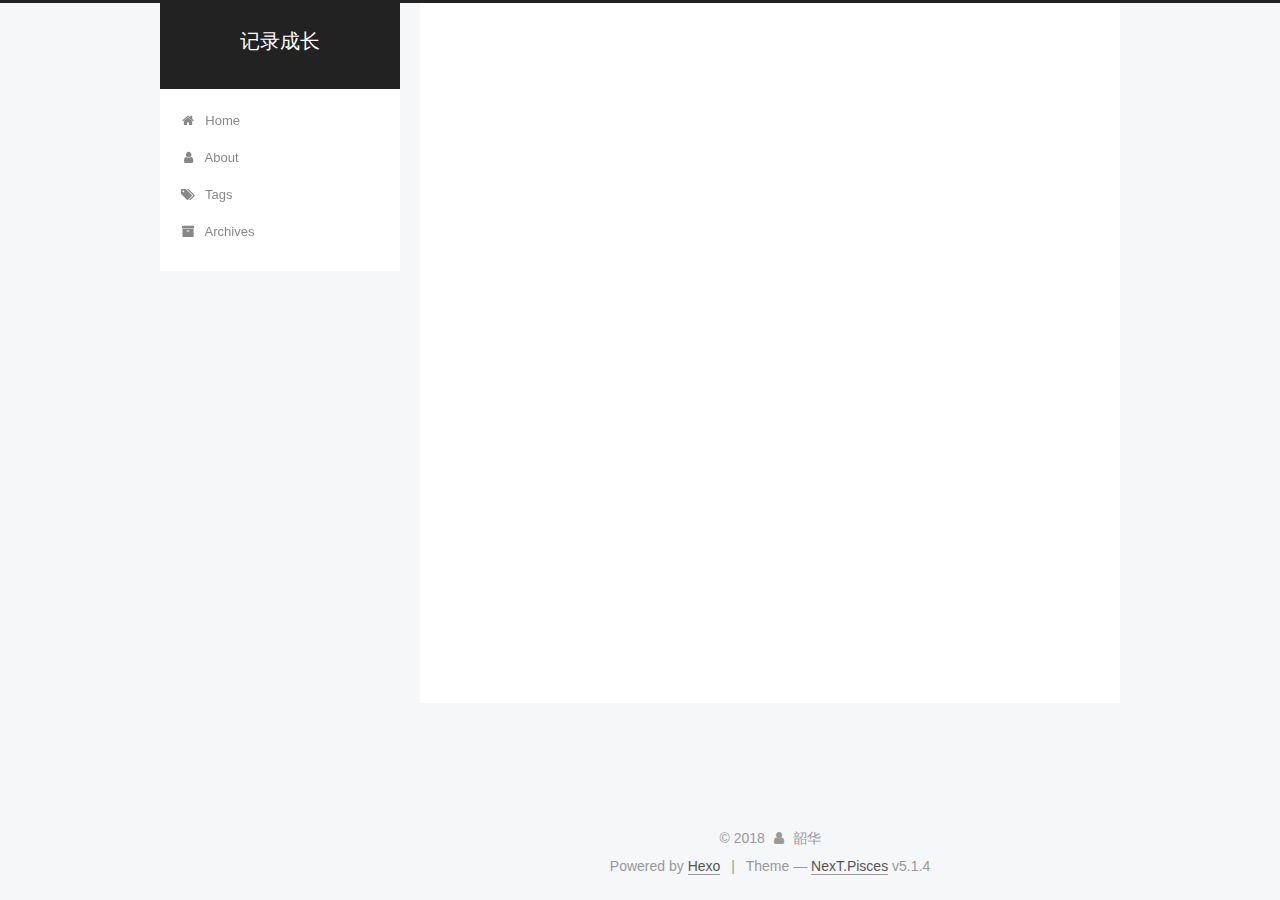
<file: archives/2018/07/index.html>
<!DOCTYPE html>



  


<html class="theme-next pisces use-motion" lang="">
<head>
  <meta charset="UTF-8"/>
<meta http-equiv="X-UA-Compatible" content="IE=edge" />
<meta name="viewport" content="width=device-width, initial-scale=1, maximum-scale=1"/>
<meta name="theme-color" content="#222">









<meta http-equiv="Cache-Control" content="no-transform" />
<meta http-equiv="Cache-Control" content="no-siteapp" />
















  
  
  <link href="/lib/fancybox/source/jquery.fancybox.css?v=2.1.5" rel="stylesheet" type="text/css" />







<link href="/lib/font-awesome/css/font-awesome.min.css?v=4.6.2" rel="stylesheet" type="text/css" />

<link href="/css/main.css?v=5.1.4" rel="stylesheet" type="text/css" />


  <link rel="apple-touch-icon" sizes="180x180" href="/images/apple-touch-icon-next.png?v=5.1.4">


  <link rel="icon" type="image/png" sizes="32x32" href="/images/favicon-32x32-next.png?v=5.1.4">


  <link rel="icon" type="image/png" sizes="16x16" href="/images/favicon-16x16-next.png?v=5.1.4">


  <link rel="mask-icon" href="/images/logo.svg?v=5.1.4" color="#222">





  <meta name="keywords" content="Hexo, NexT" />










<meta name="description" content="前端知识的技术积累">
<meta property="og:type" content="website">
<meta property="og:title" content="记录成长">
<meta property="og:url" content="http://yoursite.com/archives/2018/07/index.html">
<meta property="og:site_name" content="记录成长">
<meta property="og:description" content="前端知识的技术积累">
<meta property="og:locale" content="default">
<meta name="twitter:card" content="summary">
<meta name="twitter:title" content="记录成长">
<meta name="twitter:description" content="前端知识的技术积累">



<script type="text/javascript" id="hexo.configurations">
  var NexT = window.NexT || {};
  var CONFIG = {
    root: '/',
    scheme: 'Pisces',
    version: '5.1.4',
    sidebar: {"position":"left","display":"post","offset":12,"b2t":false,"scrollpercent":false,"onmobile":false},
    fancybox: true,
    tabs: true,
    motion: {"enable":true,"async":false,"transition":{"post_block":"fadeIn","post_header":"slideDownIn","post_body":"slideDownIn","coll_header":"slideLeftIn","sidebar":"slideUpIn"}},
    duoshuo: {
      userId: '0',
      author: 'Author'
    },
    algolia: {
      applicationID: '',
      apiKey: '',
      indexName: '',
      hits: {"per_page":10},
      labels: {"input_placeholder":"Search for Posts","hits_empty":"We didn't find any results for the search: ${query}","hits_stats":"${hits} results found in ${time} ms"}
    }
  };
</script>



  <link rel="canonical" href="http://yoursite.com/archives/2018/07/"/>





  <title>Archive | 记录成长</title>
  








</head>

<body itemscope itemtype="http://schema.org/WebPage" lang="default">

  
  
    
  

  <div class="container sidebar-position-left page-archive">
    <div class="headband"></div>

    <header id="header" class="header" itemscope itemtype="http://schema.org/WPHeader">
      <div class="header-inner"><div class="site-brand-wrapper">
  <div class="site-meta ">
    

    <div class="custom-logo-site-title">
      <a href="/"  class="brand" rel="start">
        <span class="logo-line-before"><i></i></span>
        <span class="site-title">记录成长</span>
        <span class="logo-line-after"><i></i></span>
      </a>
    </div>
      
        <p class="site-subtitle"></p>
      
  </div>

  <div class="site-nav-toggle">
    <button>
      <span class="btn-bar"></span>
      <span class="btn-bar"></span>
      <span class="btn-bar"></span>
    </button>
  </div>
</div>

<nav class="site-nav">
  

  
    <ul id="menu" class="menu">
      
        
        <li class="menu-item menu-item-home">
          <a href="/" rel="section">
            
              <i class="menu-item-icon fa fa-fw fa-home"></i> <br />
            
            Home
          </a>
        </li>
      
        
        <li class="menu-item menu-item-about">
          <a href="/about/" rel="section">
            
              <i class="menu-item-icon fa fa-fw fa-user"></i> <br />
            
            About
          </a>
        </li>
      
        
        <li class="menu-item menu-item-tags">
          <a href="/tags/" rel="section">
            
              <i class="menu-item-icon fa fa-fw fa-tags"></i> <br />
            
            Tags
          </a>
        </li>
      
        
        <li class="menu-item menu-item-archives">
          <a href="/archives/" rel="section">
            
              <i class="menu-item-icon fa fa-fw fa-archive"></i> <br />
            
            Archives
          </a>
        </li>
      

      
    </ul>
  

  
</nav>



 </div>
    </header>

    <main id="main" class="main">
      <div class="main-inner">
        <div class="content-wrap">
          <div id="content" class="content">
            

  
  
  
  <div class="post-block archive">
    <div id="posts" class="posts-collapse">
      <span class="archive-move-on"></span>

      <span class="archive-page-counter">
        
        
        
          
        
        Um..! 2 posts in total. Keep on posting.
      </span>

      

        
        
        

        
          
          <div class="collection-title">
            <h1 class="archive-year" id="archive-year-2018">2018</h1>
          </div>
        
        

        

  <article class="post post-type-normal" itemscope itemtype="http://schema.org/Article">
    <header class="post-header">

      <h2 class="post-title">
        
            <a class="post-title-link" href="/2018/07/30/hexo搭建回顾/" itemprop="url">
              
                <span itemprop="name">hexo搭建回顾</span>
              
            </a>
        
      </h2>

      <div class="post-meta">
        <time class="post-time" itemprop="dateCreated"
              datetime="2018-07-30T15:58:48+08:00"
              content="2018-07-30" >
          07-30
        </time>
      </div>

    </header>
  </article>



      

        
        
        

        
        

        

  <article class="post post-type-normal" itemscope itemtype="http://schema.org/Article">
    <header class="post-header">

      <h2 class="post-title">
        
            <a class="post-title-link" href="/2018/07/30/hello-world/" itemprop="url">
              
                <span itemprop="name">Hello World</span>
              
            </a>
        
      </h2>

      <div class="post-meta">
        <time class="post-time" itemprop="dateCreated"
              datetime="2018-07-30T15:17:12+08:00"
              content="2018-07-30" >
          07-30
        </time>
      </div>

    </header>
  </article>



      

    </div>
  </div>
  
  
  

  



          </div>
          


          

        </div>
        
          
  
  <div class="sidebar-toggle">
    <div class="sidebar-toggle-line-wrap">
      <span class="sidebar-toggle-line sidebar-toggle-line-first"></span>
      <span class="sidebar-toggle-line sidebar-toggle-line-middle"></span>
      <span class="sidebar-toggle-line sidebar-toggle-line-last"></span>
    </div>
  </div>

  <aside id="sidebar" class="sidebar">
    
    <div class="sidebar-inner">

      

      

      <section class="site-overview-wrap sidebar-panel sidebar-panel-active">
        <div class="site-overview">
          <div class="site-author motion-element" itemprop="author" itemscope itemtype="http://schema.org/Person">
            
              <p class="site-author-name" itemprop="name">韶华</p>
              <p class="site-description motion-element" itemprop="description">前端知识的技术积累</p>
          </div>

          <nav class="site-state motion-element">

            
              <div class="site-state-item site-state-posts">
              
                <a href="/archives/">
              
                  <span class="site-state-item-count">2</span>
                  <span class="site-state-item-name">posts</span>
                </a>
              </div>
            

            

            
              
              
              <div class="site-state-item site-state-tags">
                
                  <span class="site-state-item-count">1</span>
                  <span class="site-state-item-name">tags</span>
                
              </div>
            

          </nav>

          

          

          
          

          
          

          

        </div>
      </section>

      

      

    </div>
  </aside>


        
      </div>
    </main>

    <footer id="footer" class="footer">
      <div class="footer-inner">
        <div class="copyright">&copy; <span itemprop="copyrightYear">2018</span>
  <span class="with-love">
    <i class="fa fa-user"></i>
  </span>
  <span class="author" itemprop="copyrightHolder">韶华</span>

  
</div>


  <div class="powered-by">Powered by <a class="theme-link" target="_blank" href="https://hexo.io">Hexo</a></div>



  <span class="post-meta-divider">|</span>



  <div class="theme-info">Theme &mdash; <a class="theme-link" target="_blank" href="https://github.com/iissnan/hexo-theme-next">NexT.Pisces</a> v5.1.4</div>




        







        
      </div>
    </footer>

    
      <div class="back-to-top">
        <i class="fa fa-arrow-up"></i>
        
      </div>
    

    

  </div>

  

<script type="text/javascript">
  if (Object.prototype.toString.call(window.Promise) !== '[object Function]') {
    window.Promise = null;
  }
</script>









  












  
  
    <script type="text/javascript" src="/lib/jquery/index.js?v=2.1.3"></script>
  

  
  
    <script type="text/javascript" src="/lib/fastclick/lib/fastclick.min.js?v=1.0.6"></script>
  

  
  
    <script type="text/javascript" src="/lib/jquery_lazyload/jquery.lazyload.js?v=1.9.7"></script>
  

  
  
    <script type="text/javascript" src="/lib/velocity/velocity.min.js?v=1.2.1"></script>
  

  
  
    <script type="text/javascript" src="/lib/velocity/velocity.ui.min.js?v=1.2.1"></script>
  

  
  
    <script type="text/javascript" src="/lib/fancybox/source/jquery.fancybox.pack.js?v=2.1.5"></script>
  


  


  <script type="text/javascript" src="/js/src/utils.js?v=5.1.4"></script>

  <script type="text/javascript" src="/js/src/motion.js?v=5.1.4"></script>



  
  


  <script type="text/javascript" src="/js/src/affix.js?v=5.1.4"></script>

  <script type="text/javascript" src="/js/src/schemes/pisces.js?v=5.1.4"></script>



  

  


  <script type="text/javascript" src="/js/src/bootstrap.js?v=5.1.4"></script>



  


  




	





  





  












  





  

  

  

  
  

  

  

  

</body>
</html>
</file>
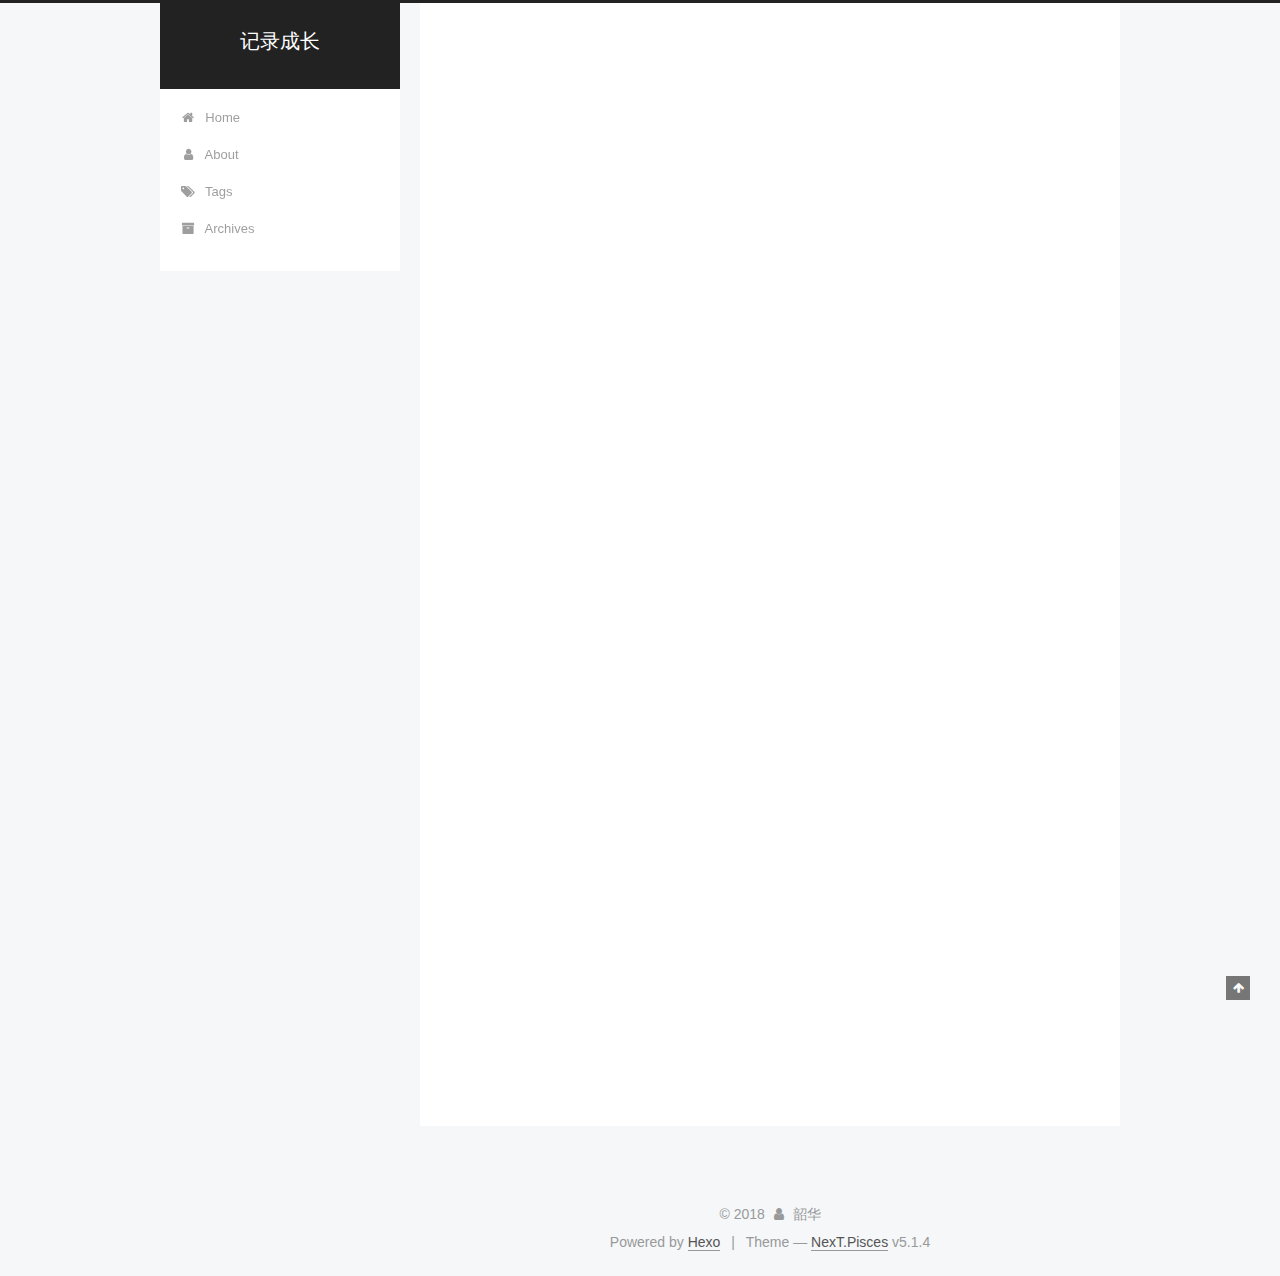
<file: 2018/07/30/hello-world/index.html>
<!DOCTYPE html>



  


<html class="theme-next pisces use-motion" lang="">
<head>
  <meta charset="UTF-8"/>
<meta http-equiv="X-UA-Compatible" content="IE=edge" />
<meta name="viewport" content="width=device-width, initial-scale=1, maximum-scale=1"/>
<meta name="theme-color" content="#222">









<meta http-equiv="Cache-Control" content="no-transform" />
<meta http-equiv="Cache-Control" content="no-siteapp" />
















  
  
  <link href="/lib/fancybox/source/jquery.fancybox.css?v=2.1.5" rel="stylesheet" type="text/css" />







<link href="/lib/font-awesome/css/font-awesome.min.css?v=4.6.2" rel="stylesheet" type="text/css" />

<link href="/css/main.css?v=5.1.4" rel="stylesheet" type="text/css" />


  <link rel="apple-touch-icon" sizes="180x180" href="/images/apple-touch-icon-next.png?v=5.1.4">


  <link rel="icon" type="image/png" sizes="32x32" href="/images/favicon-32x32-next.png?v=5.1.4">


  <link rel="icon" type="image/png" sizes="16x16" href="/images/favicon-16x16-next.png?v=5.1.4">


  <link rel="mask-icon" href="/images/logo.svg?v=5.1.4" color="#222">





  <meta name="keywords" content="Hexo, NexT" />










<meta name="description" content="Welcome to Hexo! This is your very first post. Check documentation for more info. If you get any problems when using Hexo, you can find the answer in troubleshooting or you can ask me on GitHub. Quick">
<meta property="og:type" content="article">
<meta property="og:title" content="Hello World">
<meta property="og:url" content="http://yoursite.com/2018/07/30/hello-world/index.html">
<meta property="og:site_name" content="记录成长">
<meta property="og:description" content="Welcome to Hexo! This is your very first post. Check documentation for more info. If you get any problems when using Hexo, you can find the answer in troubleshooting or you can ask me on GitHub. Quick">
<meta property="og:locale" content="default">
<meta property="og:updated_time" content="2018-07-30T07:17:12.410Z">
<meta name="twitter:card" content="summary">
<meta name="twitter:title" content="Hello World">
<meta name="twitter:description" content="Welcome to Hexo! This is your very first post. Check documentation for more info. If you get any problems when using Hexo, you can find the answer in troubleshooting or you can ask me on GitHub. Quick">



<script type="text/javascript" id="hexo.configurations">
  var NexT = window.NexT || {};
  var CONFIG = {
    root: '/',
    scheme: 'Pisces',
    version: '5.1.4',
    sidebar: {"position":"left","display":"post","offset":12,"b2t":false,"scrollpercent":false,"onmobile":false},
    fancybox: true,
    tabs: true,
    motion: {"enable":true,"async":false,"transition":{"post_block":"fadeIn","post_header":"slideDownIn","post_body":"slideDownIn","coll_header":"slideLeftIn","sidebar":"slideUpIn"}},
    duoshuo: {
      userId: '0',
      author: 'Author'
    },
    algolia: {
      applicationID: '',
      apiKey: '',
      indexName: '',
      hits: {"per_page":10},
      labels: {"input_placeholder":"Search for Posts","hits_empty":"We didn't find any results for the search: ${query}","hits_stats":"${hits} results found in ${time} ms"}
    }
  };
</script>



  <link rel="canonical" href="http://yoursite.com/2018/07/30/hello-world/"/>





  <title>Hello World | 记录成长</title>
  








</head>

<body itemscope itemtype="http://schema.org/WebPage" lang="default">

  
  
    
  

  <div class="container sidebar-position-left page-post-detail">
    <div class="headband"></div>

    <header id="header" class="header" itemscope itemtype="http://schema.org/WPHeader">
      <div class="header-inner"><div class="site-brand-wrapper">
  <div class="site-meta ">
    

    <div class="custom-logo-site-title">
      <a href="/"  class="brand" rel="start">
        <span class="logo-line-before"><i></i></span>
        <span class="site-title">记录成长</span>
        <span class="logo-line-after"><i></i></span>
      </a>
    </div>
      
        <p class="site-subtitle"></p>
      
  </div>

  <div class="site-nav-toggle">
    <button>
      <span class="btn-bar"></span>
      <span class="btn-bar"></span>
      <span class="btn-bar"></span>
    </button>
  </div>
</div>

<nav class="site-nav">
  

  
    <ul id="menu" class="menu">
      
        
        <li class="menu-item menu-item-home">
          <a href="/" rel="section">
            
              <i class="menu-item-icon fa fa-fw fa-home"></i> <br />
            
            Home
          </a>
        </li>
      
        
        <li class="menu-item menu-item-about">
          <a href="/about/" rel="section">
            
              <i class="menu-item-icon fa fa-fw fa-user"></i> <br />
            
            About
          </a>
        </li>
      
        
        <li class="menu-item menu-item-tags">
          <a href="/tags/" rel="section">
            
              <i class="menu-item-icon fa fa-fw fa-tags"></i> <br />
            
            Tags
          </a>
        </li>
      
        
        <li class="menu-item menu-item-archives">
          <a href="/archives/" rel="section">
            
              <i class="menu-item-icon fa fa-fw fa-archive"></i> <br />
            
            Archives
          </a>
        </li>
      

      
    </ul>
  

  
</nav>



 </div>
    </header>

    <main id="main" class="main">
      <div class="main-inner">
        <div class="content-wrap">
          <div id="content" class="content">
            

  <div id="posts" class="posts-expand">
    

  

  
  
  

  <article class="post post-type-normal" itemscope itemtype="http://schema.org/Article">
  
  
  
  <div class="post-block">
    <link itemprop="mainEntityOfPage" href="http://yoursite.com/2018/07/30/hello-world/">

    <span hidden itemprop="author" itemscope itemtype="http://schema.org/Person">
      <meta itemprop="name" content="韶华">
      <meta itemprop="description" content="">
      <meta itemprop="image" content="/images/avatar.gif">
    </span>

    <span hidden itemprop="publisher" itemscope itemtype="http://schema.org/Organization">
      <meta itemprop="name" content="记录成长">
    </span>

    
      <header class="post-header">

        
        
          <h1 class="post-title" itemprop="name headline">Hello World</h1>
        

        <div class="post-meta">
          <span class="post-time">
            
              <span class="post-meta-item-icon">
                <i class="fa fa-calendar-o"></i>
              </span>
              
                <span class="post-meta-item-text">Posted on</span>
              
              <time title="Post created" itemprop="dateCreated datePublished" datetime="2018-07-30T15:17:12+08:00">
                2018-07-30
              </time>
            

            

            
          </span>

          

          
            
          

          
          

          

          

          

        </div>
      </header>
    

    
    
    
    <div class="post-body" itemprop="articleBody">

      
      

      
        <p>Welcome to <a href="https://hexo.io/" target="_blank" rel="noopener">Hexo</a>! This is your very first post. Check <a href="https://hexo.io/docs/" target="_blank" rel="noopener">documentation</a> for more info. If you get any problems when using Hexo, you can find the answer in <a href="https://hexo.io/docs/troubleshooting.html" target="_blank" rel="noopener">troubleshooting</a> or you can ask me on <a href="https://github.com/hexojs/hexo/issues" target="_blank" rel="noopener">GitHub</a>.</p>
<h2 id="Quick-Start"><a href="#Quick-Start" class="headerlink" title="Quick Start"></a>Quick Start</h2><h3 id="Create-a-new-post"><a href="#Create-a-new-post" class="headerlink" title="Create a new post"></a>Create a new post</h3><figure class="highlight bash"><table><tr><td class="gutter"><pre><span class="line">1</span><br></pre></td><td class="code"><pre><span class="line">$ hexo new <span class="string">"My New Post"</span></span><br></pre></td></tr></table></figure>
<p>More info: <a href="https://hexo.io/docs/writing.html" target="_blank" rel="noopener">Writing</a></p>
<h3 id="Run-server"><a href="#Run-server" class="headerlink" title="Run server"></a>Run server</h3><figure class="highlight bash"><table><tr><td class="gutter"><pre><span class="line">1</span><br></pre></td><td class="code"><pre><span class="line">$ hexo server</span><br></pre></td></tr></table></figure>
<p>More info: <a href="https://hexo.io/docs/server.html" target="_blank" rel="noopener">Server</a></p>
<h3 id="Generate-static-files"><a href="#Generate-static-files" class="headerlink" title="Generate static files"></a>Generate static files</h3><figure class="highlight bash"><table><tr><td class="gutter"><pre><span class="line">1</span><br></pre></td><td class="code"><pre><span class="line">$ hexo generate</span><br></pre></td></tr></table></figure>
<p>More info: <a href="https://hexo.io/docs/generating.html" target="_blank" rel="noopener">Generating</a></p>
<h3 id="Deploy-to-remote-sites"><a href="#Deploy-to-remote-sites" class="headerlink" title="Deploy to remote sites"></a>Deploy to remote sites</h3><figure class="highlight bash"><table><tr><td class="gutter"><pre><span class="line">1</span><br></pre></td><td class="code"><pre><span class="line">$ hexo deploy</span><br></pre></td></tr></table></figure>
<p>More info: <a href="https://hexo.io/docs/deployment.html" target="_blank" rel="noopener">Deployment</a></p>

      
    </div>
    
    
    

    

    

    

    <footer class="post-footer">
      

      
      
      

      
        <div class="post-nav">
          <div class="post-nav-next post-nav-item">
            
          </div>

          <span class="post-nav-divider"></span>

          <div class="post-nav-prev post-nav-item">
            
              <a href="/2018/07/30/hexo搭建回顾/" rel="prev" title="hexo搭建回顾">
                hexo搭建回顾 <i class="fa fa-chevron-right"></i>
              </a>
            
          </div>
        </div>
      

      
      
    </footer>
  </div>
  
  
  
  </article>



    <div class="post-spread">
      
    </div>
  </div>


          </div>
          


          

  



        </div>
        
          
  
  <div class="sidebar-toggle">
    <div class="sidebar-toggle-line-wrap">
      <span class="sidebar-toggle-line sidebar-toggle-line-first"></span>
      <span class="sidebar-toggle-line sidebar-toggle-line-middle"></span>
      <span class="sidebar-toggle-line sidebar-toggle-line-last"></span>
    </div>
  </div>

  <aside id="sidebar" class="sidebar">
    
    <div class="sidebar-inner">

      

      
        <ul class="sidebar-nav motion-element">
          <li class="sidebar-nav-toc sidebar-nav-active" data-target="post-toc-wrap">
            Table of Contents
          </li>
          <li class="sidebar-nav-overview" data-target="site-overview-wrap">
            Overview
          </li>
        </ul>
      

      <section class="site-overview-wrap sidebar-panel">
        <div class="site-overview">
          <div class="site-author motion-element" itemprop="author" itemscope itemtype="http://schema.org/Person">
            
              <p class="site-author-name" itemprop="name">韶华</p>
              <p class="site-description motion-element" itemprop="description">前端知识的技术积累</p>
          </div>

          <nav class="site-state motion-element">

            
              <div class="site-state-item site-state-posts">
              
                <a href="/archives/">
              
                  <span class="site-state-item-count">2</span>
                  <span class="site-state-item-name">posts</span>
                </a>
              </div>
            

            

            
              
              
              <div class="site-state-item site-state-tags">
                
                  <span class="site-state-item-count">1</span>
                  <span class="site-state-item-name">tags</span>
                
              </div>
            

          </nav>

          

          

          
          

          
          

          

        </div>
      </section>

      
      <!--noindex-->
        <section class="post-toc-wrap motion-element sidebar-panel sidebar-panel-active">
          <div class="post-toc">

            
              
            

            
              <div class="post-toc-content"><ol class="nav"><li class="nav-item nav-level-2"><a class="nav-link" href="#Quick-Start"><span class="nav-number">1.</span> <span class="nav-text">Quick Start</span></a><ol class="nav-child"><li class="nav-item nav-level-3"><a class="nav-link" href="#Create-a-new-post"><span class="nav-number">1.1.</span> <span class="nav-text">Create a new post</span></a></li><li class="nav-item nav-level-3"><a class="nav-link" href="#Run-server"><span class="nav-number">1.2.</span> <span class="nav-text">Run server</span></a></li><li class="nav-item nav-level-3"><a class="nav-link" href="#Generate-static-files"><span class="nav-number">1.3.</span> <span class="nav-text">Generate static files</span></a></li><li class="nav-item nav-level-3"><a class="nav-link" href="#Deploy-to-remote-sites"><span class="nav-number">1.4.</span> <span class="nav-text">Deploy to remote sites</span></a></li></ol></li></ol></div>
            

          </div>
        </section>
      <!--/noindex-->
      

      

    </div>
  </aside>


        
      </div>
    </main>

    <footer id="footer" class="footer">
      <div class="footer-inner">
        <div class="copyright">&copy; <span itemprop="copyrightYear">2018</span>
  <span class="with-love">
    <i class="fa fa-user"></i>
  </span>
  <span class="author" itemprop="copyrightHolder">韶华</span>

  
</div>


  <div class="powered-by">Powered by <a class="theme-link" target="_blank" href="https://hexo.io">Hexo</a></div>



  <span class="post-meta-divider">|</span>



  <div class="theme-info">Theme &mdash; <a class="theme-link" target="_blank" href="https://github.com/iissnan/hexo-theme-next">NexT.Pisces</a> v5.1.4</div>




        







        
      </div>
    </footer>

    
      <div class="back-to-top">
        <i class="fa fa-arrow-up"></i>
        
      </div>
    

    

  </div>

  

<script type="text/javascript">
  if (Object.prototype.toString.call(window.Promise) !== '[object Function]') {
    window.Promise = null;
  }
</script>









  












  
  
    <script type="text/javascript" src="/lib/jquery/index.js?v=2.1.3"></script>
  

  
  
    <script type="text/javascript" src="/lib/fastclick/lib/fastclick.min.js?v=1.0.6"></script>
  

  
  
    <script type="text/javascript" src="/lib/jquery_lazyload/jquery.lazyload.js?v=1.9.7"></script>
  

  
  
    <script type="text/javascript" src="/lib/velocity/velocity.min.js?v=1.2.1"></script>
  

  
  
    <script type="text/javascript" src="/lib/velocity/velocity.ui.min.js?v=1.2.1"></script>
  

  
  
    <script type="text/javascript" src="/lib/fancybox/source/jquery.fancybox.pack.js?v=2.1.5"></script>
  


  


  <script type="text/javascript" src="/js/src/utils.js?v=5.1.4"></script>

  <script type="text/javascript" src="/js/src/motion.js?v=5.1.4"></script>



  
  


  <script type="text/javascript" src="/js/src/affix.js?v=5.1.4"></script>

  <script type="text/javascript" src="/js/src/schemes/pisces.js?v=5.1.4"></script>



  
  <script type="text/javascript" src="/js/src/scrollspy.js?v=5.1.4"></script>
<script type="text/javascript" src="/js/src/post-details.js?v=5.1.4"></script>



  


  <script type="text/javascript" src="/js/src/bootstrap.js?v=5.1.4"></script>



  


  




	





  





  












  





  

  

  

  
  

  

  

  

</body>
</html>
</file>
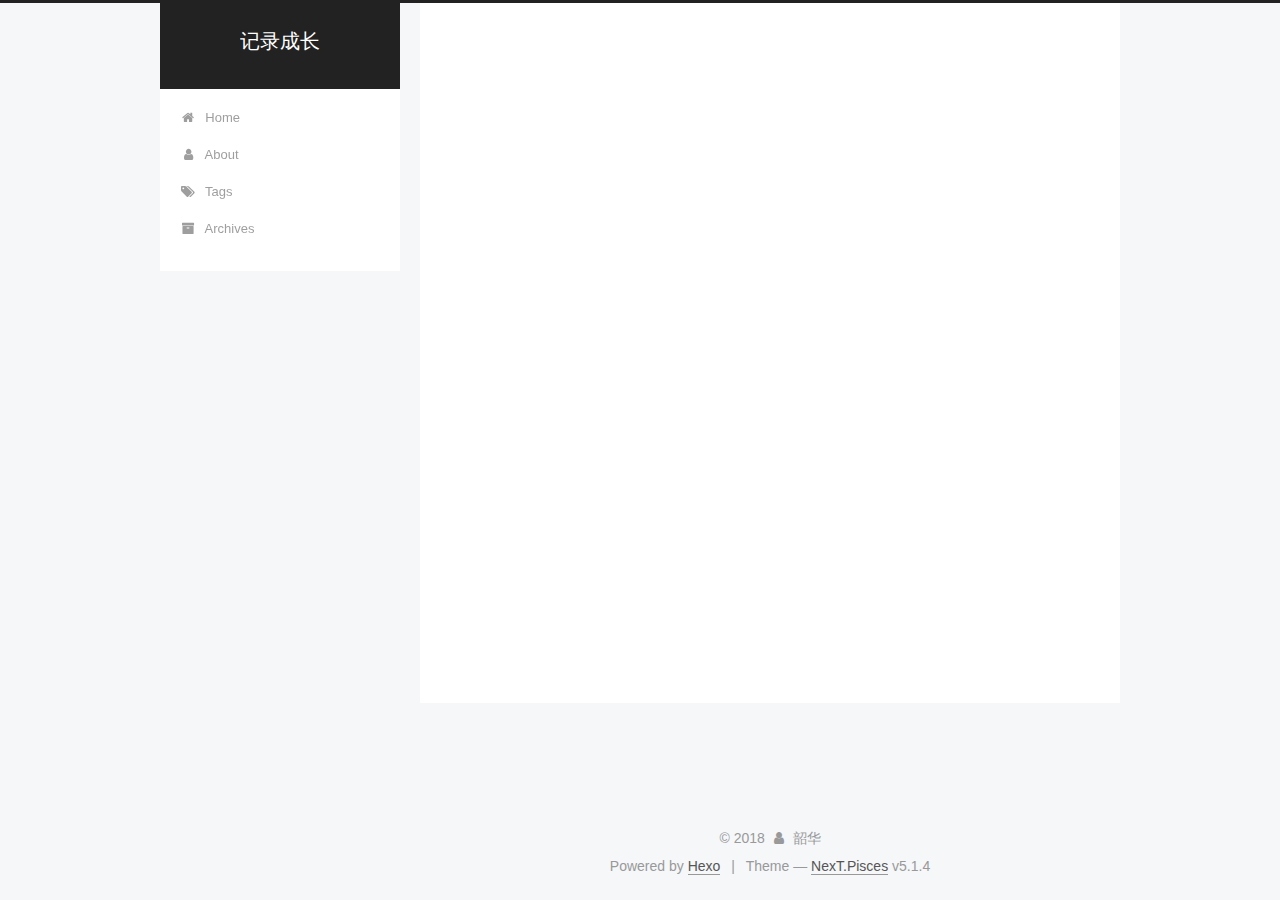
<file: 2018/07/30/hexo搭建回顾/index.html>
<!DOCTYPE html>



  


<html class="theme-next pisces use-motion" lang="">
<head>
  <meta charset="UTF-8"/>
<meta http-equiv="X-UA-Compatible" content="IE=edge" />
<meta name="viewport" content="width=device-width, initial-scale=1, maximum-scale=1"/>
<meta name="theme-color" content="#222">









<meta http-equiv="Cache-Control" content="no-transform" />
<meta http-equiv="Cache-Control" content="no-siteapp" />
















  
  
  <link href="/lib/fancybox/source/jquery.fancybox.css?v=2.1.5" rel="stylesheet" type="text/css" />







<link href="/lib/font-awesome/css/font-awesome.min.css?v=4.6.2" rel="stylesheet" type="text/css" />

<link href="/css/main.css?v=5.1.4" rel="stylesheet" type="text/css" />


  <link rel="apple-touch-icon" sizes="180x180" href="/images/apple-touch-icon-next.png?v=5.1.4">


  <link rel="icon" type="image/png" sizes="32x32" href="/images/favicon-32x32-next.png?v=5.1.4">


  <link rel="icon" type="image/png" sizes="16x16" href="/images/favicon-16x16-next.png?v=5.1.4">


  <link rel="mask-icon" href="/images/logo.svg?v=5.1.4" color="#222">





  <meta name="keywords" content="第一篇hexo博客，介绍了在mac上搭建hexo博客的全过程。包括：准备工作、本地站点的建立、启动和部署站点、创建新文章、发布到github、更换主题 和 绑定域名。," />










<meta name="description" content="前端知识的技术积累">
<meta name="keywords" content="第一篇hexo博客，介绍了在mac上搭建hexo博客的全过程。包括：准备工作、本地站点的建立、启动和部署站点、创建新文章、发布到github、更换主题 和 绑定域名。">
<meta property="og:type" content="article">
<meta property="og:title" content="hexo搭建回顾">
<meta property="og:url" content="http://yoursite.com/2018/07/30/hexo搭建回顾/index.html">
<meta property="og:site_name" content="记录成长">
<meta property="og:description" content="前端知识的技术积累">
<meta property="og:locale" content="default">
<meta property="og:updated_time" content="2018-07-30T08:00:32.905Z">
<meta name="twitter:card" content="summary">
<meta name="twitter:title" content="hexo搭建回顾">
<meta name="twitter:description" content="前端知识的技术积累">



<script type="text/javascript" id="hexo.configurations">
  var NexT = window.NexT || {};
  var CONFIG = {
    root: '/',
    scheme: 'Pisces',
    version: '5.1.4',
    sidebar: {"position":"left","display":"post","offset":12,"b2t":false,"scrollpercent":false,"onmobile":false},
    fancybox: true,
    tabs: true,
    motion: {"enable":true,"async":false,"transition":{"post_block":"fadeIn","post_header":"slideDownIn","post_body":"slideDownIn","coll_header":"slideLeftIn","sidebar":"slideUpIn"}},
    duoshuo: {
      userId: '0',
      author: 'Author'
    },
    algolia: {
      applicationID: '',
      apiKey: '',
      indexName: '',
      hits: {"per_page":10},
      labels: {"input_placeholder":"Search for Posts","hits_empty":"We didn't find any results for the search: ${query}","hits_stats":"${hits} results found in ${time} ms"}
    }
  };
</script>



  <link rel="canonical" href="http://yoursite.com/2018/07/30/hexo搭建回顾/"/>





  <title>hexo搭建回顾 | 记录成长</title>
  








</head>

<body itemscope itemtype="http://schema.org/WebPage" lang="default">

  
  
    
  

  <div class="container sidebar-position-left page-post-detail">
    <div class="headband"></div>

    <header id="header" class="header" itemscope itemtype="http://schema.org/WPHeader">
      <div class="header-inner"><div class="site-brand-wrapper">
  <div class="site-meta ">
    

    <div class="custom-logo-site-title">
      <a href="/"  class="brand" rel="start">
        <span class="logo-line-before"><i></i></span>
        <span class="site-title">记录成长</span>
        <span class="logo-line-after"><i></i></span>
      </a>
    </div>
      
        <p class="site-subtitle"></p>
      
  </div>

  <div class="site-nav-toggle">
    <button>
      <span class="btn-bar"></span>
      <span class="btn-bar"></span>
      <span class="btn-bar"></span>
    </button>
  </div>
</div>

<nav class="site-nav">
  

  
    <ul id="menu" class="menu">
      
        
        <li class="menu-item menu-item-home">
          <a href="/" rel="section">
            
              <i class="menu-item-icon fa fa-fw fa-home"></i> <br />
            
            Home
          </a>
        </li>
      
        
        <li class="menu-item menu-item-about">
          <a href="/about/" rel="section">
            
              <i class="menu-item-icon fa fa-fw fa-user"></i> <br />
            
            About
          </a>
        </li>
      
        
        <li class="menu-item menu-item-tags">
          <a href="/tags/" rel="section">
            
              <i class="menu-item-icon fa fa-fw fa-tags"></i> <br />
            
            Tags
          </a>
        </li>
      
        
        <li class="menu-item menu-item-archives">
          <a href="/archives/" rel="section">
            
              <i class="menu-item-icon fa fa-fw fa-archive"></i> <br />
            
            Archives
          </a>
        </li>
      

      
    </ul>
  

  
</nav>



 </div>
    </header>

    <main id="main" class="main">
      <div class="main-inner">
        <div class="content-wrap">
          <div id="content" class="content">
            

  <div id="posts" class="posts-expand">
    

  

  
  
  

  <article class="post post-type-normal" itemscope itemtype="http://schema.org/Article">
  
  
  
  <div class="post-block">
    <link itemprop="mainEntityOfPage" href="http://yoursite.com/2018/07/30/hexo搭建回顾/">

    <span hidden itemprop="author" itemscope itemtype="http://schema.org/Person">
      <meta itemprop="name" content="韶华">
      <meta itemprop="description" content="">
      <meta itemprop="image" content="/images/avatar.gif">
    </span>

    <span hidden itemprop="publisher" itemscope itemtype="http://schema.org/Organization">
      <meta itemprop="name" content="记录成长">
    </span>

    
      <header class="post-header">

        
        
          <h1 class="post-title" itemprop="name headline">hexo搭建回顾</h1>
        

        <div class="post-meta">
          <span class="post-time">
            
              <span class="post-meta-item-icon">
                <i class="fa fa-calendar-o"></i>
              </span>
              
                <span class="post-meta-item-text">Posted on</span>
              
              <time title="Post created" itemprop="dateCreated datePublished" datetime="2018-07-30T15:58:48+08:00">
                2018-07-30
              </time>
            

            

            
          </span>

          

          
            
          

          
          

          

          

          

        </div>
      </header>
    

    
    
    
    <div class="post-body" itemprop="articleBody">

      
      

      
        
      
    </div>
    
    
    

    

    

    

    <footer class="post-footer">
      
        <div class="post-tags">
          
            <a href="/tags/第一篇hexo博客，介绍了在mac上搭建hexo博客的全过程。包括：准备工作、本地站点的建立、启动和部署站点、创建新文章、发布到github、更换主题-和-绑定域名。/" rel="tag"># 第一篇hexo博客，介绍了在mac上搭建hexo博客的全过程。包括：准备工作、本地站点的建立、启动和部署站点、创建新文章、发布到github、更换主题 和 绑定域名。</a>
          
        </div>
      

      
      
      

      
        <div class="post-nav">
          <div class="post-nav-next post-nav-item">
            
              <a href="/2018/07/30/hello-world/" rel="next" title="Hello World">
                <i class="fa fa-chevron-left"></i> Hello World
              </a>
            
          </div>

          <span class="post-nav-divider"></span>

          <div class="post-nav-prev post-nav-item">
            
          </div>
        </div>
      

      
      
    </footer>
  </div>
  
  
  
  </article>



    <div class="post-spread">
      
    </div>
  </div>


          </div>
          


          

  



        </div>
        
          
  
  <div class="sidebar-toggle">
    <div class="sidebar-toggle-line-wrap">
      <span class="sidebar-toggle-line sidebar-toggle-line-first"></span>
      <span class="sidebar-toggle-line sidebar-toggle-line-middle"></span>
      <span class="sidebar-toggle-line sidebar-toggle-line-last"></span>
    </div>
  </div>

  <aside id="sidebar" class="sidebar">
    
    <div class="sidebar-inner">

      

      

      <section class="site-overview-wrap sidebar-panel sidebar-panel-active">
        <div class="site-overview">
          <div class="site-author motion-element" itemprop="author" itemscope itemtype="http://schema.org/Person">
            
              <p class="site-author-name" itemprop="name">韶华</p>
              <p class="site-description motion-element" itemprop="description">前端知识的技术积累</p>
          </div>

          <nav class="site-state motion-element">

            
              <div class="site-state-item site-state-posts">
              
                <a href="/archives/">
              
                  <span class="site-state-item-count">2</span>
                  <span class="site-state-item-name">posts</span>
                </a>
              </div>
            

            

            
              
              
              <div class="site-state-item site-state-tags">
                
                  <span class="site-state-item-count">1</span>
                  <span class="site-state-item-name">tags</span>
                
              </div>
            

          </nav>

          

          

          
          

          
          

          

        </div>
      </section>

      

      

    </div>
  </aside>


        
      </div>
    </main>

    <footer id="footer" class="footer">
      <div class="footer-inner">
        <div class="copyright">&copy; <span itemprop="copyrightYear">2018</span>
  <span class="with-love">
    <i class="fa fa-user"></i>
  </span>
  <span class="author" itemprop="copyrightHolder">韶华</span>

  
</div>


  <div class="powered-by">Powered by <a class="theme-link" target="_blank" href="https://hexo.io">Hexo</a></div>



  <span class="post-meta-divider">|</span>



  <div class="theme-info">Theme &mdash; <a class="theme-link" target="_blank" href="https://github.com/iissnan/hexo-theme-next">NexT.Pisces</a> v5.1.4</div>




        







        
      </div>
    </footer>

    
      <div class="back-to-top">
        <i class="fa fa-arrow-up"></i>
        
      </div>
    

    

  </div>

  

<script type="text/javascript">
  if (Object.prototype.toString.call(window.Promise) !== '[object Function]') {
    window.Promise = null;
  }
</script>









  












  
  
    <script type="text/javascript" src="/lib/jquery/index.js?v=2.1.3"></script>
  

  
  
    <script type="text/javascript" src="/lib/fastclick/lib/fastclick.min.js?v=1.0.6"></script>
  

  
  
    <script type="text/javascript" src="/lib/jquery_lazyload/jquery.lazyload.js?v=1.9.7"></script>
  

  
  
    <script type="text/javascript" src="/lib/velocity/velocity.min.js?v=1.2.1"></script>
  

  
  
    <script type="text/javascript" src="/lib/velocity/velocity.ui.min.js?v=1.2.1"></script>
  

  
  
    <script type="text/javascript" src="/lib/fancybox/source/jquery.fancybox.pack.js?v=2.1.5"></script>
  


  


  <script type="text/javascript" src="/js/src/utils.js?v=5.1.4"></script>

  <script type="text/javascript" src="/js/src/motion.js?v=5.1.4"></script>



  
  


  <script type="text/javascript" src="/js/src/affix.js?v=5.1.4"></script>

  <script type="text/javascript" src="/js/src/schemes/pisces.js?v=5.1.4"></script>



  
  <script type="text/javascript" src="/js/src/scrollspy.js?v=5.1.4"></script>
<script type="text/javascript" src="/js/src/post-details.js?v=5.1.4"></script>



  


  <script type="text/javascript" src="/js/src/bootstrap.js?v=5.1.4"></script>



  


  




	





  





  












  





  

  

  

  
  

  

  

  

</body>
</html>
</file>
<file: css/main.css>
/* normalize.css v3.0.2 | MIT License | git.io/normalize */
html {
  font-family: sans-serif; /* 1 */
  -ms-text-size-adjust: 100%; /* 2 */
  -webkit-text-size-adjust: 100%; /* 2 */
}
body {
  margin: 0;
}
article,
aside,
details,
figcaption,
figure,
footer,
header,
hgroup,
main,
menu,
nav,
section,
summary {
  display: block;
}
audio,
canvas,
progress,
video {
  display: inline-block; /* 1 */
  vertical-align: baseline; /* 2 */
}
audio:not([controls]) {
  display: none;
  height: 0;
}
[hidden],
template {
  display: none;
}
a {
  background-color: transparent;
}
a:active,
a:hover {
  outline: 0;
}
abbr[title] {
  border-bottom: 1px dotted;
}
b,
strong {
  font-weight: bold;
}
dfn {
  font-style: italic;
}
h1 {
  font-size: 2em;
  margin: 0.67em 0;
}
mark {
  background: #ff0;
  color: #000;
}
small {
  font-size: 80%;
}
sub,
sup {
  font-size: 75%;
  line-height: 0;
  position: relative;
  vertical-align: baseline;
}
sup {
  top: -0.5em;
}
sub {
  bottom: -0.25em;
}
img {
  border: 0;
}
svg:not(:root) {
  overflow: hidden;
}
figure {
  margin: 1em 40px;
}
hr {
  -moz-box-sizing: content-box;
  box-sizing: content-box;
  height: 0;
}
pre {
  overflow: auto;
}
code,
kbd,
pre,
samp {
  font-family: monospace, monospace;
  font-size: 1em;
}
button,
input,
optgroup,
select,
textarea {
  color: inherit; /* 1 */
  font: inherit; /* 2 */
  margin: 0; /* 3 */
}
button {
  overflow: visible;
}
button,
select {
  text-transform: none;
}
button,
html input[type="button"],
input[type="reset"],
input[type="submit"] {
  -webkit-appearance: button; /* 2 */
  cursor: pointer; /* 3 */
}
button[disabled],
html input[disabled] {
  cursor: default;
}
button::-moz-focus-inner,
input::-moz-focus-inner {
  border: 0;
  padding: 0;
}
input {
  line-height: normal;
}
input[type="checkbox"],
input[type="radio"] {
  box-sizing: border-box; /* 1 */
  padding: 0; /* 2 */
}
input[type="number"]::-webkit-inner-spin-button,
input[type="number"]::-webkit-outer-spin-button {
  height: auto;
}
input[type="search"] {
  -webkit-appearance: textfield; /* 1 */
  -moz-box-sizing: content-box;
  -webkit-box-sizing: content-box; /* 2 */
  box-sizing: content-box;
}
input[type="search"]::-webkit-search-cancel-button,
input[type="search"]::-webkit-search-decoration {
  -webkit-appearance: none;
}
fieldset {
  border: 1px solid #c0c0c0;
  margin: 0 2px;
  padding: 0.35em 0.625em 0.75em;
}
legend {
  border: 0; /* 1 */
  padding: 0; /* 2 */
}
textarea {
  overflow: auto;
}
optgroup {
  font-weight: bold;
}
table {
  border-collapse: collapse;
  border-spacing: 0;
}
td,
th {
  padding: 0;
}
::selection {
  background: #262a30;
  color: #fff;
}
body {
  position: relative;
  font-family: 'Lato', "PingFang SC", "Microsoft YaHei", sans-serif;
  font-size: 14px;
  line-height: 2;
  color: #555;
  background: #f5f7f9;
}
@media (max-width: 767px) {
  body {
    padding-right: 0 !important;
  }
}
@media (min-width: 768px) and (max-width: 991px) {
  body {
    padding-right: 0 !important;
  }
}
@media (min-width: 1600px) {
  body {
    font-size: 16px;
  }
}
h1,
h2,
h3,
h4,
h5,
h6 {
  margin: 0;
  padding: 0;
  font-weight: bold;
  line-height: 1.5;
  font-family: 'Lato', "PingFang SC", "Microsoft YaHei", sans-serif;
}
h2,
h3,
h4,
h5,
h6 {
  margin: 20px 0 15px;
}
h1 {
  font-size: 22px;
}
@media (max-width: 767px) {
  h1 {
    font-size: 18px;
  }
}
h2 {
  font-size: 20px;
}
@media (max-width: 767px) {
  h2 {
    font-size: 16px;
  }
}
h3 {
  font-size: 18px;
}
@media (max-width: 767px) {
  h3 {
    font-size: 14px;
  }
}
h4 {
  font-size: 16px;
}
@media (max-width: 767px) {
  h4 {
    font-size: 12px;
  }
}
h5 {
  font-size: 14px;
}
@media (max-width: 767px) {
  h5 {
    font-size: 10px;
  }
}
h6 {
  font-size: 12px;
}
@media (max-width: 767px) {
  h6 {
    font-size: 8px;
  }
}
p {
  margin: 0 0 20px 0;
}
a {
  color: #555;
  text-decoration: none;
  outline: none;
  border-bottom: 1px solid #999;
  word-wrap: break-word;
}
a:hover {
  color: #222;
  border-bottom-color: #222;
}
blockquote {
  margin: 0;
  padding: 0;
}
img {
  display: block;
  margin: auto;
  max-width: 100%;
  height: auto;
}
hr {
  margin: 40px 0;
  height: 3px;
  border: none;
  background-color: #ddd;
  background-image: repeating-linear-gradient(-45deg, #fff, #fff 4px, transparent 4px, transparent 8px);
}
blockquote {
  padding: 0 15px;
  color: #666;
  border-left: 4px solid #ddd;
}
blockquote cite::before {
  content: "-";
  padding: 0 5px;
}
dt {
  font-weight: 700;
}
dd {
  margin: 0;
  padding: 0;
}
kbd {
  border: 1px solid #ccc;
  border-radius: 0.2em;
  box-shadow: 0.1em 0.1em 0.2em rgba(0,0,0,0.1);
  background-color: #f9f9f9;
  font-family: inherit;
  background-image: -webkit-linear-gradient(top, #eee, #fff, #eee);
  padding: 0.1em 0.3em;
  white-space: nowrap;
}
.text-left {
  text-align: left;
}
.text-center {
  text-align: center;
}
.text-right {
  text-align: right;
}
.text-justify {
  text-align: justify;
}
.text-nowrap {
  white-space: nowrap;
}
.text-lowercase {
  text-transform: lowercase;
}
.text-uppercase {
  text-transform: uppercase;
}
.text-capitalize {
  text-transform: capitalize;
}
.center-block {
  display: block;
  margin-left: auto;
  margin-right: auto;
}
.clearfix:before,
.clearfix:after {
  content: " ";
  display: table;
}
.clearfix:after {
  clear: both;
}
.pullquote {
  width: 45%;
}
.pullquote.left {
  float: left;
  margin-left: 5px;
  margin-right: 10px;
}
.pullquote.right {
  float: right;
  margin-left: 10px;
  margin-right: 5px;
}
.affix.affix.affix {
  position: fixed;
}
.translation {
  margin-top: -20px;
  font-size: 14px;
  color: #999;
}
.scrollbar-measure {
  width: 100px;
  height: 100px;
  overflow: scroll;
  position: absolute;
  top: -9999px;
}
.use-motion .motion-element {
  opacity: 0;
}
table {
  margin: 20px 0;
  width: 100%;
  border-collapse: collapse;
  border-spacing: 0;
  border: 1px solid #ddd;
  font-size: 14px;
  table-layout: fixed;
  word-wrap: break-all;
}
table>tbody>tr:nth-of-type(odd) {
  background-color: #f9f9f9;
}
table>tbody>tr:hover {
  background-color: #f5f5f5;
}
caption,
th,
td {
  padding: 8px;
  text-align: left;
  vertical-align: middle;
  font-weight: normal;
}
th,
td {
  border-bottom: 3px solid #ddd;
  border-right: 1px solid #eee;
}
th {
  padding-bottom: 10px;
  font-weight: 700;
}
td {
  border-bottom-width: 1px;
}
html,
body {
  height: 100%;
}
.container {
  position: relative;
  min-height: 100%;
}
.header-inner {
  margin: 0 auto;
  padding: 100px 0 70px;
  width: 700px;
}
@media (min-width: 1600px) {
  .container .header-inner {
    width: 900px;
  }
}
.main {
  padding-bottom: 150px;
}
.main-inner {
  margin: 0 auto;
  width: 700px;
}
@media (min-width: 1600px) {
  .container .main-inner {
    width: 900px;
  }
}
.footer {
  position: absolute;
  left: 0;
  bottom: 0;
  width: 100%;
  min-height: 50px;
}
.footer-inner {
  box-sizing: border-box;
  margin: 20px auto;
  width: 700px;
}
@media (min-width: 1600px) {
  .container .footer-inner {
    width: 900px;
  }
}
pre,
.highlight {
  overflow: auto;
  margin: 20px 0;
  padding: 0;
  font-size: 13px;
  color: #4d4d4c;
  background: #f7f7f7;
  line-height: 1.6;
}
pre,
code {
  font-family: consolas, Menlo, "PingFang SC", "Microsoft YaHei", monospace;
}
code {
  padding: 2px 4px;
  word-wrap: break-word;
  color: #555;
  background: #eee;
  border-radius: 3px;
  font-size: 13px;
}
pre {
  padding: 10px;
}
pre code {
  padding: 0;
  color: #4d4d4c;
  background: none;
  text-shadow: none;
}
.highlight {
  border-radius: 1px;
}
.highlight pre {
  border: none;
  margin: 0;
  padding: 10px 0;
}
.highlight table {
  margin: 0;
  width: auto;
  border: none;
}
.highlight td {
  border: none;
  padding: 0;
}
.highlight figcaption {
  font-size: 1em;
  color: #4d4d4c;
  line-height: 1em;
  margin-bottom: 1em;
}
.highlight figcaption:before,
.highlight figcaption:after {
  content: " ";
  display: table;
}
.highlight figcaption:after {
  clear: both;
}
.highlight figcaption a {
  float: right;
  color: #4d4d4c;
}
.highlight figcaption a:hover {
  border-bottom-color: #4d4d4c;
}
.highlight .gutter pre {
  padding-left: 10px;
  padding-right: 10px;
  color: #869194;
  text-align: right;
  background-color: #eff2f3;
}
.highlight .code pre {
  width: 100%;
  padding-left: 10px;
  padding-right: 10px;
  background-color: #f7f7f7;
}
.highlight .line {
  height: 20px;
}
.gutter {
  -webkit-user-select: none;
  -moz-user-select: none;
  -ms-user-select: none;
  user-select: none;
}
.gist table {
  width: auto;
}
.gist table td {
  border: none;
}
pre .deletion {
  background: #fdd;
}
pre .addition {
  background: #dfd;
}
pre .meta {
  color: #8959a8;
}
pre .comment {
  color: #8e908c;
}
pre .variable,
pre .attribute,
pre .tag,
pre .regexp,
pre .ruby .constant,
pre .xml .tag .title,
pre .xml .pi,
pre .xml .doctype,
pre .html .doctype,
pre .css .id,
pre .css .class,
pre .css .pseudo {
  color: #c82829;
}
pre .number,
pre .preprocessor,
pre .built_in,
pre .literal,
pre .params,
pre .constant,
pre .command {
  color: #f5871f;
}
pre .ruby .class .title,
pre .css .rules .attribute,
pre .string,
pre .value,
pre .inheritance,
pre .header,
pre .ruby .symbol,
pre .xml .cdata,
pre .special,
pre .number,
pre .formula {
  color: #718c00;
}
pre .title,
pre .css .hexcolor {
  color: #3e999f;
}
pre .function,
pre .python .decorator,
pre .python .title,
pre .ruby .function .title,
pre .ruby .title .keyword,
pre .perl .sub,
pre .javascript .title,
pre .coffeescript .title {
  color: #4271ae;
}
pre .keyword,
pre .javascript .function {
  color: #8959a8;
}
.full-image.full-image.full-image.full-image {
  border: none;
  max-width: 100%;
  width: auto;
  margin: 20px auto 25px;
}
@media (min-width: 992px) {
  .full-image.full-image.full-image.full-image {
    max-width: none;
    width: 118%;
    margin: 0 -9%;
  }
}
.blockquote-center,
.page-home .post-type-quote blockquote,
.page-post-detail .post-type-quote blockquote {
  position: relative;
  margin: 40px 0;
  padding: 0;
  border-left: none;
  text-align: center;
}
.blockquote-center::before,
.page-home .post-type-quote blockquote::before,
.page-post-detail .post-type-quote blockquote::before,
.blockquote-center::after,
.page-home .post-type-quote blockquote::after,
.page-post-detail .post-type-quote blockquote::after {
  position: absolute;
  content: ' ';
  display: block;
  width: 100%;
  height: 24px;
  opacity: 0.2;
  background-repeat: no-repeat;
  background-position: 0 -6px;
  background-size: 22px 22px;
}
.blockquote-center::before,
.page-home .post-type-quote blockquote::before,
.page-post-detail .post-type-quote blockquote::before {
  top: -20px;
  background-image: url("../images/quote-l.svg");
  border-top: 1px solid #ccc;
}
.blockquote-center::after,
.page-home .post-type-quote blockquote::after,
.page-post-detail .post-type-quote blockquote::after {
  bottom: -20px;
  background-image: url("../images/quote-r.svg");
  border-bottom: 1px solid #ccc;
  background-position: 100% 8px;
}
.blockquote-center p,
.page-home .post-type-quote blockquote p,
.page-post-detail .post-type-quote blockquote p,
.blockquote-center div,
.page-home .post-type-quote blockquote div,
.page-post-detail .post-type-quote blockquote div {
  text-align: center;
}
.post .post-body .group-picture img {
  box-sizing: border-box;
  padding: 0 3px;
  border: none;
}
.post .group-picture-row {
  overflow: hidden;
  margin-top: 6px;
}
.post .group-picture-row:first-child {
  margin-top: 0;
}
.post .group-picture-column {
  float: left;
}
.page-post-detail .post-body .group-picture-column {
  float: none;
  margin-top: 10px;
  width: auto !important;
}
.page-post-detail .post-body .group-picture-column img {
  margin: 0 auto;
}
.page-archive .group-picture-container {
  overflow: hidden;
}
.page-archive .group-picture-row {
  float: left;
}
.page-archive .group-picture-row:first-child {
  margin-top: 6px;
}
.page-archive .group-picture-column {
  max-width: 150px;
  max-height: 150px;
}
.post-body .note {
  position: relative;
  padding: 15px;
  margin-bottom: 20px;
  border: 1px solid #eee;
  border-left-width: 5px;
  border-radius: 3px;
}
.post-body .note h2,
.post-body .note h3,
.post-body .note h4,
.post-body .note h5,
.post-body .note h6 {
  margin-top: 0;
  margin-bottom: 0;
  border-bottom: initial;
  padding-top: 0 !important;
}
.post-body .note p:first-child,
.post-body .note ul:first-child,
.post-body .note ol:first-child,
.post-body .note table:first-child,
.post-body .note pre:first-child,
.post-body .note blockquote:first-child {
  margin-top: 0;
}
.post-body .note p:last-child,
.post-body .note ul:last-child,
.post-body .note ol:last-child,
.post-body .note table:last-child,
.post-body .note pre:last-child,
.post-body .note blockquote:last-child {
  margin-bottom: 0;
}
.post-body .note.default {
  border-left-color: #777;
}
.post-body .note.default h2,
.post-body .note.default h3,
.post-body .note.default h4,
.post-body .note.default h5,
.post-body .note.default h6 {
  color: #777;
}
.post-body .note.primary {
  border-left-color: #6f42c1;
}
.post-body .note.primary h2,
.post-body .note.primary h3,
.post-body .note.primary h4,
.post-body .note.primary h5,
.post-body .note.primary h6 {
  color: #6f42c1;
}
.post-body .note.info {
  border-left-color: #428bca;
}
.post-body .note.info h2,
.post-body .note.info h3,
.post-body .note.info h4,
.post-body .note.info h5,
.post-body .note.info h6 {
  color: #428bca;
}
.post-body .note.success {
  border-left-color: #5cb85c;
}
.post-body .note.success h2,
.post-body .note.success h3,
.post-body .note.success h4,
.post-body .note.success h5,
.post-body .note.success h6 {
  color: #5cb85c;
}
.post-body .note.warning {
  border-left-color: #f0ad4e;
}
.post-body .note.warning h2,
.post-body .note.warning h3,
.post-body .note.warning h4,
.post-body .note.warning h5,
.post-body .note.warning h6 {
  color: #f0ad4e;
}
.post-body .note.danger {
  border-left-color: #d9534f;
}
.post-body .note.danger h2,
.post-body .note.danger h3,
.post-body .note.danger h4,
.post-body .note.danger h5,
.post-body .note.danger h6 {
  color: #d9534f;
}
.post-body .label {
  display: inline;
  padding: 0 2px;
  white-space: nowrap;
}
.post-body .label.default {
  background-color: #f0f0f0;
}
.post-body .label.primary {
  background-color: #efe6f7;
}
.post-body .label.info {
  background-color: #e5f2f8;
}
.post-body .label.success {
  background-color: #e7f4e9;
}
.post-body .label.warning {
  background-color: #fcf6e1;
}
.post-body .label.danger {
  background-color: #fae8eb;
}
.post-body .tabs {
  position: relative;
  display: block;
  margin-bottom: 20px;
  padding-top: 10px;
}
.post-body .tabs ul.nav-tabs {
  margin: 0;
  padding: 0;
  display: flex;
  margin-bottom: -1px;
}
@media (max-width: 413px) {
  .post-body .tabs ul.nav-tabs {
    display: block;
    margin-bottom: 5px;
  }
}
.post-body .tabs ul.nav-tabs li.tab {
  list-style-type: none !important;
  margin: 0 0.25em 0 0;
  border-top: 3px solid transparent;
  border-left: 1px solid transparent;
  border-right: 1px solid transparent;
}
@media (max-width: 413px) {
  .post-body .tabs ul.nav-tabs li.tab {
    margin: initial;
    border-top: 1px solid transparent;
    border-left: 3px solid transparent;
    border-right: 1px solid transparent;
    border-bottom: 1px solid transparent;
  }
}
.post-body .tabs ul.nav-tabs li.tab a {
  outline: 0;
  border-bottom: initial;
  display: block;
  line-height: 1.8em;
  padding: 0.25em 0.75em;
  transition-duration: 0.2s;
  transition-timing-function: ease-out;
  transition-delay: 0s;
}
.post-body .tabs ul.nav-tabs li.tab a i {
  width: 1.285714285714286em;
}
.post-body .tabs ul.nav-tabs li.tab.active {
  border-top: 3px solid #fc6423;
  border-left: 1px solid #ddd;
  border-right: 1px solid #ddd;
  background-color: #fff;
}
@media (max-width: 413px) {
  .post-body .tabs ul.nav-tabs li.tab.active {
    border-top: 1px solid #ddd;
    border-left: 3px solid #fc6423;
    border-right: 1px solid #ddd;
    border-bottom: 1px solid #ddd;
  }
}
.post-body .tabs ul.nav-tabs li.tab.active a {
  cursor: default;
  color: #555;
}
.post-body .tabs .tab-content {
  background-color: #fff;
}
.post-body .tabs .tab-content .tab-pane {
  border: 1px solid #ddd;
  padding: 20px 20px 0 20px;
}
.post-body .tabs .tab-content .tab-pane:not(.active) {
  display: none !important;
}
.post-body .tabs .tab-content .tab-pane.active {
  display: block !important;
}
.btn {
  display: inline-block;
  padding: 0 20px;
  font-size: 14px;
  color: #555;
  background: #fff;
  border: 2px solid #555;
  text-decoration: none;
  border-radius: 2px;
  transition-property: background-color;
  transition-duration: 0.2s;
  transition-timing-function: ease-in-out;
  transition-delay: 0s;
  line-height: 2;
}
.btn:hover {
  border-color: #222;
  color: #fff;
  background: #222;
}
.btn +.btn {
  margin: 0 0 8px 8px;
}
.btn .fa-fw {
  width: 1.285714285714286em;
  text-align: left;
}
.btn-bar {
  display: block;
  width: 22px;
  height: 2px;
  background: #555;
  border-radius: 1px;
}
.btn-bar+.btn-bar {
  margin-top: 4px;
}
.pagination {
  margin: 120px 0 40px;
  text-align: center;
  border-top: 1px solid #eee;
}
.page-number-basic,
.pagination .prev,
.pagination .next,
.pagination .page-number,
.pagination .space {
  display: inline-block;
  position: relative;
  top: -1px;
  margin: 0 10px;
  padding: 0 11px;
}
@media (max-width: 767px) {
  .page-number-basic,
  .pagination .prev,
  .pagination .next,
  .pagination .page-number,
  .pagination .space {
    margin: 0 5px;
  }
}
.pagination .prev,
.pagination .next,
.pagination .page-number {
  border-bottom: 0;
  border-top: 1px solid #eee;
  transition-property: border-color;
  transition-duration: 0.2s;
  transition-timing-function: ease-in-out;
  transition-delay: 0s;
}
.pagination .prev:hover,
.pagination .next:hover,
.pagination .page-number:hover {
  border-top-color: #222;
}
.pagination .space {
  padding: 0;
  margin: 0;
}
.pagination .prev {
  margin-left: 0;
}
.pagination .next {
  margin-right: 0;
}
.pagination .page-number.current {
  color: #fff;
  background: #ccc;
  border-top-color: #ccc;
}
@media (max-width: 767px) {
  .pagination {
    border-top: none;
  }
  .pagination .prev,
  .pagination .next,
  .pagination .page-number {
    margin-bottom: 10px;
    border-top: 0;
    border-bottom: 1px solid #eee;
    padding: 0 10px;
  }
  .pagination .prev:hover,
  .pagination .next:hover,
  .pagination .page-number:hover {
    border-bottom-color: #222;
  }
}
.comments {
  margin: 60px 20px 0;
}
.tag-cloud {
  text-align: center;
}
.tag-cloud a {
  display: inline-block;
  margin: 10px;
}
.back-to-top {
  box-sizing: border-box;
  position: fixed;
  bottom: -100px;
  right: 30px;
  z-index: 1050;
  padding: 0 6px;
  width: 24px;
  background: #222;
  font-size: 12px;
  opacity: 0.6;
  color: #fff;
  cursor: pointer;
  text-align: center;
  -webkit-transform: translateZ(0);
  transition-property: bottom;
  transition-duration: 0.2s;
  transition-timing-function: ease-in-out;
  transition-delay: 0s;
}
@media (min-width: 768px) and (max-width: 991px) {
  .back-to-top {
    display: none !important;
  }
}
@media (max-width: 767px) {
  .back-to-top {
    display: none !important;
  }
}
.back-to-top.back-to-top-on {
  bottom: 30px;
}
.header {
  background: transparent;
}
.header-inner {
  position: relative;
}
.headband {
  height: 3px;
  background: #222;
}
.site-meta {
  margin: 0;
  text-align: center;
}
@media (max-width: 767px) {
  .site-meta {
    text-align: center;
  }
}
.brand {
  position: relative;
  display: inline-block;
  padding: 0 40px;
  color: #fff;
  background: #222;
  border-bottom: none;
}
.brand:hover {
  color: #fff;
}
.logo {
  display: inline-block;
  margin-right: 5px;
  line-height: 36px;
  vertical-align: top;
}
.site-title {
  display: inline-block;
  vertical-align: top;
  line-height: 36px;
  font-size: 20px;
  font-weight: normal;
  font-family: 'Lato', "PingFang SC", "Microsoft YaHei", sans-serif;
}
.site-subtitle {
  margin-top: 10px;
  font-size: 13px;
  color: #ddd;
}
.use-motion .brand {
  opacity: 0;
}
.use-motion .logo,
.use-motion .site-title,
.use-motion .site-subtitle {
  opacity: 0;
  position: relative;
  top: -10px;
}
.site-nav-toggle {
  display: none;
  position: absolute;
  top: 10px;
  left: 10px;
}
@media (max-width: 767px) {
  .site-nav-toggle {
    display: block;
  }
}
.site-nav-toggle button {
  margin-top: 2px;
  padding: 9px 10px;
  background: transparent;
  border: none;
}
@media (max-width: 767px) {
  .site-nav {
    display: none;
    margin: 0 -10px;
    padding: 0 10px;
    clear: both;
    border-top: 1px solid #ddd;
  }
}
@media (min-width: 768px) and (max-width: 991px) {
  .site-nav {
    display: block !important;
  }
}
@media (min-width: 992px) {
  .site-nav {
    display: block !important;
  }
}
.menu {
  margin-top: 20px;
  padding-left: 0;
  text-align: center;
}
.menu .menu-item {
  display: inline-block;
  margin: 0 10px;
  list-style: none;
}
@media screen and (max-width: 767px) {
  .menu .menu-item {
    margin-top: 10px;
  }
}
.menu .menu-item a {
  display: block;
  font-size: 13px;
  line-height: inherit;
  border-bottom: 1px solid transparent;
  transition-property: border-color;
  transition-duration: 0.2s;
  transition-timing-function: ease-in-out;
  transition-delay: 0s;
}
.menu .menu-item a:hover,
.menu-item-active a {
  border-bottom-color: #222;
}
.menu .menu-item .fa {
  margin-right: 5px;
}
.use-motion .menu-item {
  opacity: 0;
}
.post-body {
  font-family: 'Lato', "PingFang SC", "Microsoft YaHei", sans-serif;
}
@media (max-width: 767px) {
  .post-body {
    word-break: break-word;
  }
}
.post-body .fancybox img {
  display: block !important;
  margin: 0 auto;
  cursor: pointer;
  cursor: zoom-in;
  cursor: -webkit-zoom-in;
}
.post-body .image-caption,
.post-body .figure .caption {
  margin: -20px auto 15px;
  text-align: center;
  font-size: 14px;
  color: #999;
  font-weight: bold;
  line-height: 1;
}
.post-sticky-flag {
  display: inline-block;
  font-size: 16px;
  -ms-transform: rotate(30deg);
  -webkit-transform: rotate(30deg);
  -moz-transform: rotate(30deg);
  -ms-transform: rotate(30deg);
  -o-transform: rotate(30deg);
  transform: rotate(30deg);
}
.use-motion .post-block,
.use-motion .pagination,
.use-motion .comments {
  opacity: 0;
}
.use-motion .post-header {
  opacity: 0;
}
.use-motion .post-body {
  opacity: 0;
}
.use-motion .collection-title {
  opacity: 0;
}
.posts-expand {
  padding-top: 40px;
}
@media (max-width: 767px) {
  .posts-expand {
    margin: 0 20px;
  }
  .post-body pre .gutter pre {
    padding-right: 10px;
  }
  .post-body .highlight {
    margin-left: 0px;
    margin-right: 0px;
    padding: 0;
  }
  .post-body .highlight .gutter pre {
    padding-right: 10px;
  }
}
@media (min-width: 992px) {
  .posts-expand .post-body {
    text-align: justify;
  }
}
.posts-expand .post-body h2,
.posts-expand .post-body h3,
.posts-expand .post-body h4,
.posts-expand .post-body h5,
.posts-expand .post-body h6 {
  padding-top: 10px;
}
.posts-expand .post-body h2 .header-anchor,
.posts-expand .post-body h3 .header-anchor,
.posts-expand .post-body h4 .header-anchor,
.posts-expand .post-body h5 .header-anchor,
.posts-expand .post-body h6 .header-anchor {
  float: right;
  margin-left: 10px;
  color: #ccc;
  border-bottom-style: none;
  visibility: hidden;
}
.posts-expand .post-body h2 .header-anchor:hover,
.posts-expand .post-body h3 .header-anchor:hover,
.posts-expand .post-body h4 .header-anchor:hover,
.posts-expand .post-body h5 .header-anchor:hover,
.posts-expand .post-body h6 .header-anchor:hover {
  color: inherit;
}
.posts-expand .post-body h2:hover .header-anchor,
.posts-expand .post-body h3:hover .header-anchor,
.posts-expand .post-body h4:hover .header-anchor,
.posts-expand .post-body h5:hover .header-anchor,
.posts-expand .post-body h6:hover .header-anchor {
  visibility: visible;
}
.posts-expand .post-body ul li {
  list-style: circle;
}
.posts-expand .post-body img {
  box-sizing: border-box;
  margin: auto;
  padding: 3px;
  border: 1px solid #ddd;
}
.posts-expand .post-body .fancybox img {
  margin: 0 auto 25px;
}
@media (max-width: 767px) {
  .posts-collapse {
    margin: 0 20px;
  }
  .posts-collapse .post-title,
  .posts-collapse .post-meta {
    display: block;
    width: auto;
    text-align: left;
  }
}
.posts-collapse {
  position: relative;
  z-index: 1010;
  margin-left: 55px;
}
.posts-collapse::after {
  content: " ";
  position: absolute;
  top: 20px;
  left: 0;
  margin-left: -2px;
  width: 4px;
  height: 100%;
  background: #f5f5f5;
  z-index: -1;
}
@media (max-width: 767px) {
  .posts-collapse {
    margin: 0 20px;
  }
}
.posts-collapse .collection-title {
  position: relative;
  margin: 60px 0;
}
.posts-collapse .collection-title h1,
.posts-collapse .collection-title h2 {
  margin-left: 20px;
}
.posts-collapse .collection-title small {
  color: #bbb;
  margin-left: 5px;
}
.posts-collapse .collection-title::before {
  content: " ";
  position: absolute;
  left: 0;
  top: 50%;
  margin-left: -4px;
  margin-top: -4px;
  width: 8px;
  height: 8px;
  background: #bbb;
  border-radius: 50%;
}
.posts-collapse .post {
  margin: 30px 0;
}
.posts-collapse .post-header {
  position: relative;
  transition-duration: 0.2s;
  transition-timing-function: ease-in-out;
  transition-delay: 0s;
  transition-property: border;
  border-bottom: 1px dashed #ccc;
}
.posts-collapse .post-header::before {
  content: " ";
  position: absolute;
  left: 0;
  top: 12px;
  width: 6px;
  height: 6px;
  margin-left: -4px;
  background: #bbb;
  border-radius: 50%;
  border: 1px solid #fff;
  transition-duration: 0.2s;
  transition-timing-function: ease-in-out;
  transition-delay: 0s;
  transition-property: background;
}
.posts-collapse .post-header:hover {
  border-bottom-color: #666;
}
.posts-collapse .post-header:hover::before {
  background: #222;
}
.posts-collapse .post-meta {
  position: absolute;
  font-size: 12px;
  left: 20px;
  top: 5px;
}
.posts-collapse .post-comments-count {
  display: none;
}
.posts-collapse .post-title {
  margin-left: 60px;
  font-size: 16px;
  font-weight: normal;
  line-height: inherit;
}
.posts-collapse .post-title::after {
  margin-left: 3px;
  opacity: 0.6;
}
.posts-collapse .post-title a {
  color: #666;
  border-bottom: none;
}
.page-home .post-type-quote .post-header,
.page-post-detail .post-type-quote .post-header,
.page-home .post-type-quote .post-tags,
.page-post-detail .post-type-quote .post-tags {
  display: none;
}
.posts-expand .post-title {
  text-align: center;
  word-break: break-word;
  font-weight: 400;
}
.posts-expand .post-title-link {
  display: inline-block;
  position: relative;
  color: #555;
  border-bottom: none;
  line-height: 1.2;
  vertical-align: top;
}
.posts-expand .post-title-link::before {
  content: "";
  position: absolute;
  width: 100%;
  height: 2px;
  bottom: 0;
  left: 0;
  background-color: #000;
  visibility: hidden;
  -webkit-transform: scaleX(0);
  -moz-transform: scaleX(0);
  -ms-transform: scaleX(0);
  -o-transform: scaleX(0);
  transform: scaleX(0);
  transition-duration: 0.2s;
  transition-timing-function: ease-in-out;
  transition-delay: 0s;
}
.posts-expand .post-title-link:hover::before {
  visibility: visible;
  -webkit-transform: scaleX(1);
  -moz-transform: scaleX(1);
  -ms-transform: scaleX(1);
  -o-transform: scaleX(1);
  transform: scaleX(1);
}
.posts-expand .post-title-link .fa {
  font-size: 16px;
}
.posts-expand .post-meta {
  margin: 3px 0 60px 0;
  color: #999;
  font-family: 'Lato', "PingFang SC", "Microsoft YaHei", sans-serif;
  font-size: 12px;
  text-align: center;
}
.posts-expand .post-meta .post-category-list {
  display: inline-block;
  margin: 0;
  padding: 3px;
}
.posts-expand .post-meta .post-category-list-link {
  color: #999;
}
.posts-expand .post-meta .post-description {
  font-size: 14px;
  margin-top: 2px;
}
.post-meta-divider {
  margin: 0 0.5em;
}
.post-meta-item-icon {
  margin-right: 3px;
}
@media (min-width: 768px) and (max-width: 991px) {
  .post-meta-item-icon {
    display: inline-block;
  }
}
@media (max-width: 767px) {
  .post-meta-item-icon {
    display: inline-block;
  }
}
@media (min-width: 768px) and (max-width: 991px) {
  .post-meta-item-text {
    display: none;
  }
}
@media (max-width: 767px) {
  .post-meta-item-text {
    display: none;
  }
}
@media (max-width: 767px) {
  .posts-expand .post-comments-count {
    display: none;
  }
}
.post-button {
  margin-top: 40px;
}
.posts-expand .post-tags {
  margin-top: 40px;
  text-align: center;
}
.posts-expand .post-tags a {
  display: inline-block;
  margin-right: 10px;
  font-size: 13px;
}
.post-nav {
  display: table;
  margin-top: 15px;
  width: 100%;
  border-top: 1px solid #eee;
}
.post-nav-divider {
  display: table-cell;
  width: 10%;
}
.post-nav-item {
  display: table-cell;
  padding: 10px 0 0 0;
  width: 45%;
  vertical-align: top;
}
.post-nav-item a {
  position: relative;
  display: block;
  line-height: 25px;
  font-size: 14px;
  color: #555;
  border-bottom: none;
}
.post-nav-item a:hover {
  color: #222;
  border-bottom: none;
}
.post-nav-item a:active {
  top: 2px;
}
.post-nav-item .fa {
  position: absolute;
  top: 8px;
  left: 0;
  font-size: 12px;
}
.post-nav-next a {
  padding-left: 15px;
}
.post-nav-prev {
  text-align: right;
}
.post-nav-prev a {
  padding-right: 15px;
}
.post-nav-prev .fa {
  right: 0;
  left: auto;
}
.posts-expand .post-eof {
  display: block;
  margin: 80px auto 60px;
  width: 8%;
  height: 1px;
  background: #ccc;
  text-align: center;
}
.post:last-child .post-eof.post-eof.post-eof {
  display: none;
}
.post-gallery {
  display: table;
  table-layout: fixed;
  width: 100%;
  border-collapse: separate;
}
.post-gallery-row {
  display: table-row;
}
.post-gallery .post-gallery-img {
  display: table-cell;
  text-align: center;
  vertical-align: middle;
  border: none;
}
.post-gallery .post-gallery-img img {
  max-width: 100%;
  max-height: 100%;
  border: none;
}
.fancybox-close,
.fancybox-close:hover {
  border: none;
}
.rtl.post-body p,
.rtl.post-body a,
.rtl.post-body h1,
.rtl.post-body h2,
.rtl.post-body h3,
.rtl.post-body h4,
.rtl.post-body h5,
.rtl.post-body h6,
.rtl.post-body li,
.rtl.post-body ul,
.rtl.post-body ol {
  direction: rtl;
  font-family: UKIJ Ekran;
}
.rtl.post-title {
  font-family: UKIJ Ekran;
}
.sidebar {
  position: fixed;
  right: 0;
  top: 0;
  bottom: 0;
  width: 0;
  z-index: 1040;
  box-shadow: inset 0 2px 6px #000;
  background: #222;
  -webkit-transform: translateZ(0);
}
.sidebar a {
  color: #999;
  border-bottom-color: #555;
}
.sidebar a:hover {
  color: #eee;
}
@media (min-width: 768px) and (max-width: 991px) {
  .sidebar {
    display: none !important;
  }
}
@media (max-width: 767px) {
  .sidebar {
    display: none !important;
  }
}
.sidebar-inner {
  position: relative;
  padding: 20px 10px;
  color: #999;
  text-align: center;
}
.site-overview-wrap {
  overflow: hidden;
}
.site-overview {
  overflow-y: auto;
  overflow-x: hidden;
}
.sidebar-toggle {
  position: fixed;
  right: 30px;
  bottom: 45px;
  width: 14px;
  height: 14px;
  padding: 5px;
  background: #222;
  line-height: 0;
  z-index: 1050;
  cursor: pointer;
  -webkit-transform: translateZ(0);
}
@media (min-width: 768px) and (max-width: 991px) {
  .sidebar-toggle {
    display: none !important;
  }
}
@media (max-width: 767px) {
  .sidebar-toggle {
    display: none !important;
  }
}
.sidebar-toggle-line {
  position: relative;
  display: inline-block;
  vertical-align: top;
  height: 2px;
  width: 100%;
  background: #fff;
  margin-top: 3px;
}
.sidebar-toggle-line:first-child {
  margin-top: 0;
}
.site-author-image {
  display: block;
  margin: 0 auto;
  padding: 2px;
  max-width: 120px;
  height: auto;
  border: 1px solid #eee;
}
.site-author-name {
  margin: 0;
  text-align: center;
  color: #222;
  font-weight: 600;
}
.site-description {
  margin-top: 0;
  text-align: center;
  font-size: 13px;
  color: #999;
}
.site-state {
  overflow: hidden;
  line-height: 1.4;
  white-space: nowrap;
  text-align: center;
}
.site-state-item {
  display: inline-block;
  padding: 0 15px;
  border-left: 1px solid #eee;
}
.site-state-item:first-child {
  border-left: none;
}
.site-state-item a {
  border-bottom: none;
}
.site-state-item-count {
  display: block;
  text-align: center;
  color: inherit;
  font-weight: 600;
  font-size: 16px;
}
.site-state-item-name {
  font-size: 13px;
  color: #999;
}
.feed-link {
  margin-top: 20px;
}
.feed-link a {
  display: inline-block;
  padding: 0 15px;
  color: #fc6423;
  border: 1px solid #fc6423;
  border-radius: 4px;
}
.feed-link a i {
  color: #fc6423;
  font-size: 14px;
}
.feed-link a:hover {
  color: #fff;
  background: #fc6423;
}
.feed-link a:hover i {
  color: #fff;
}
.links-of-author {
  margin-top: 20px;
}
.links-of-author a {
  display: inline-block;
  vertical-align: middle;
  margin-right: 10px;
  margin-bottom: 10px;
  border-bottom-color: #555;
  font-size: 13px;
}
.links-of-author a:before {
  display: inline-block;
  vertical-align: middle;
  margin-right: 3px;
  content: " ";
  width: 4px;
  height: 4px;
  border-radius: 50%;
  background: #77ffcd;
}
.links-of-blogroll {
  font-size: 13px;
}
.links-of-blogroll-title {
  margin-top: 20px;
  font-size: 14px;
  font-weight: 600;
}
.links-of-blogroll-list {
  margin: 0;
  padding: 0;
  list-style: none;
}
.links-of-blogroll-item {
  padding: 2px 10px;
}
.links-of-blogroll-item a {
  max-width: 280px;
  box-sizing: border-box;
  display: inline-block;
  overflow: hidden;
  white-space: nowrap;
  text-overflow: ellipsis;
}
.sidebar-nav {
  margin: 0 0 20px;
  padding-left: 0;
}
.sidebar-nav li {
  display: inline-block;
  cursor: pointer;
  border-bottom: 1px solid transparent;
  font-size: 14px;
  color: #555;
}
.sidebar-nav li:hover {
  color: #fc6423;
}
.page-post-detail .sidebar-nav-toc {
  padding: 0 5px;
}
.page-post-detail .sidebar-nav-overview {
  margin-left: 10px;
}
.sidebar-nav .sidebar-nav-active {
  color: #fc6423;
  border-bottom-color: #fc6423;
}
.sidebar-nav .sidebar-nav-active:hover {
  color: #fc6423;
}
.sidebar-panel {
  display: none;
}
.sidebar-panel-active {
  display: block;
}
.post-toc-empty {
  font-size: 14px;
  color: #666;
}
.post-toc-wrap {
  overflow: hidden;
}
.post-toc {
  overflow: auto;
}
.post-toc ol {
  margin: 0;
  padding: 0 2px 5px 10px;
  text-align: left;
  list-style: none;
  font-size: 14px;
}
.post-toc ol > ol {
  padding-left: 0;
}
.post-toc ol a {
  transition-duration: 0.2s;
  transition-timing-function: ease-in-out;
  transition-delay: 0s;
  transition-property: all;
  color: #666;
  border-bottom-color: #ccc;
}
.post-toc ol a:hover {
  color: #000;
  border-bottom-color: #000;
}
.post-toc .nav-item {
  overflow: hidden;
  text-overflow: ellipsis;
  text-align: justify;
  white-space: nowrap;
  line-height: 1.8;
}
.post-toc .nav .nav-child {
  display: none;
}
.post-toc .nav .active > .nav-child {
  display: block;
}
.post-toc .nav .active-current > .nav-child {
  display: block;
}
.post-toc .nav .active-current > .nav-child > .nav-item {
  display: block;
}
.post-toc .nav .active > a {
  color: #fc6423;
  border-bottom-color: #fc6423;
}
.post-toc .nav .active-current > a {
  color: #fc6423;
}
.post-toc .nav .active-current > a:hover {
  color: #fc6423;
}
.footer {
  font-size: 14px;
  color: #999;
}
.footer img {
  border: none;
}
.footer-inner {
  text-align: center;
}
.with-love {
  display: inline-block;
  margin: 0 5px;
}
.powered-by,
.theme-info {
  display: inline-block;
}
.cc-license {
  margin-top: 10px;
  text-align: center;
}
.cc-license .cc-opacity {
  opacity: 0.7;
  border-bottom: none;
}
.cc-license .cc-opacity:hover {
  opacity: 0.9;
}
.cc-license img {
  display: inline-block;
}
.theme-next #ds-thread #ds-reset {
  color: #555;
}
.theme-next #ds-thread #ds-reset .ds-replybox {
  margin-bottom: 30px;
}
.theme-next #ds-thread #ds-reset .ds-replybox .ds-avatar,
.theme-next #ds-reset .ds-avatar img {
  box-shadow: none;
}
.theme-next #ds-thread #ds-reset .ds-textarea-wrapper {
  border-color: #c7d4e1;
  background: none;
  border-top-right-radius: 3px;
  border-top-left-radius: 3px;
}
.theme-next #ds-thread #ds-reset .ds-textarea-wrapper textarea {
  height: 60px;
}
.theme-next #ds-reset .ds-rounded-top {
  border-radius: 0;
}
.theme-next #ds-thread #ds-reset .ds-post-toolbar {
  box-sizing: border-box;
  border: 1px solid #c7d4e1;
  background: #f6f8fa;
}
.theme-next #ds-thread #ds-reset .ds-post-options {
  height: 40px;
  border: none;
  background: none;
}
.theme-next #ds-thread #ds-reset .ds-toolbar-buttons {
  top: 11px;
}
.theme-next #ds-thread #ds-reset .ds-sync {
  top: 5px;
}
.theme-next #ds-thread #ds-reset .ds-post-button {
  top: 4px;
  right: 5px;
  width: 90px;
  height: 30px;
  border: 1px solid #c5ced7;
  border-radius: 3px;
  background-image: linear-gradient(#fbfbfc, #f5f7f9);
  color: #60676d;
}
.theme-next #ds-thread #ds-reset .ds-post-button:hover {
  background-position: 0 -30px;
  color: #60676d;
}
.theme-next #ds-thread #ds-reset .ds-comments-info {
  padding: 10px 0;
}
.theme-next #ds-thread #ds-reset .ds-sort {
  display: none;
}
.theme-next #ds-thread #ds-reset li.ds-tab a.ds-current {
  border: none;
  background: #f6f8fa;
  color: #60676d;
}
.theme-next #ds-thread #ds-reset li.ds-tab a.ds-current:hover {
  background-color: #e9f0f7;
  color: #60676d;
}
.theme-next #ds-thread #ds-reset li.ds-tab a {
  border-radius: 2px;
  padding: 5px;
}
.theme-next #ds-thread #ds-reset .ds-login-buttons p {
  color: #999;
  line-height: 36px;
}
.theme-next #ds-thread #ds-reset .ds-login-buttons .ds-service-list li {
  height: 28px;
}
.theme-next #ds-thread #ds-reset .ds-service-list a {
  background: none;
  padding: 5px;
  border: 1px solid;
  border-radius: 3px;
  text-align: center;
}
.theme-next #ds-thread #ds-reset .ds-service-list a:hover {
  color: #fff;
  background: #666;
}
.theme-next #ds-thread #ds-reset .ds-service-list .ds-weibo {
  color: #fc9b00;
  border-color: #fc9b00;
}
.theme-next #ds-thread #ds-reset .ds-service-list .ds-weibo:hover {
  background: #fc9b00;
}
.theme-next #ds-thread #ds-reset .ds-service-list .ds-qq {
  color: #60a3ec;
  border-color: #60a3ec;
}
.theme-next #ds-thread #ds-reset .ds-service-list .ds-qq:hover {
  background: #60a3ec;
}
.theme-next #ds-thread #ds-reset .ds-service-list .ds-renren {
  color: #2e7ac4;
  border-color: #2e7ac4;
}
.theme-next #ds-thread #ds-reset .ds-service-list .ds-renren:hover {
  background: #2e7ac4;
}
.theme-next #ds-thread #ds-reset .ds-service-list .ds-douban {
  color: #37994c;
  border-color: #37994c;
}
.theme-next #ds-thread #ds-reset .ds-service-list .ds-douban:hover {
  background: #37994c;
}
.theme-next #ds-thread #ds-reset .ds-service-list .ds-kaixin {
  color: #fef20d;
  border-color: #fef20d;
}
.theme-next #ds-thread #ds-reset .ds-service-list .ds-kaixin:hover {
  background: #fef20d;
}
.theme-next #ds-thread #ds-reset .ds-service-list .ds-netease {
  color: #f00;
  border-color: #f00;
}
.theme-next #ds-thread #ds-reset .ds-service-list .ds-netease:hover {
  background: #f00;
}
.theme-next #ds-thread #ds-reset .ds-service-list .ds-sohu {
  color: #ffcb05;
  border-color: #ffcb05;
}
.theme-next #ds-thread #ds-reset .ds-service-list .ds-sohu:hover {
  background: #ffcb05;
}
.theme-next #ds-thread #ds-reset .ds-service-list .ds-baidu {
  color: #2831e0;
  border-color: #2831e0;
}
.theme-next #ds-thread #ds-reset .ds-service-list .ds-baidu:hover {
  background: #2831e0;
}
.theme-next #ds-thread #ds-reset .ds-service-list .ds-google {
  color: #166bec;
  border-color: #166bec;
}
.theme-next #ds-thread #ds-reset .ds-service-list .ds-google:hover {
  background: #166bec;
}
.theme-next #ds-thread #ds-reset .ds-service-list .ds-weixin {
  color: #00ce0d;
  border-color: #00ce0d;
}
.theme-next #ds-thread #ds-reset .ds-service-list .ds-weixin:hover {
  background: #00ce0d;
}
.theme-next #ds-thread #ds-reset .ds-service-list .ds-more-services {
  border: none;
}
.theme-next #ds-thread #ds-reset .ds-service-list .ds-more-services:hover {
  background: none;
}
.theme-next #ds-reset .duoshuo-ua-admin {
  display: inline-block;
  color: #f00;
}
.theme-next #ds-reset .duoshuo-ua-platform,
.theme-next #ds-reset .duoshuo-ua-browser {
  color: #ccc;
}
.theme-next #ds-reset .duoshuo-ua-platform .fa,
.theme-next #ds-reset .duoshuo-ua-browser .fa {
  display: inline-block;
  margin-right: 3px;
}
.theme-next #ds-reset .duoshuo-ua-separator {
  display: inline-block;
  margin-left: 5px;
}
.theme-next .this_ua {
  background-color: #ccc !important;
  border-radius: 4px;
  padding: 0 5px !important;
  margin: 1px 1px !important;
  border: 1px solid #bbb !important;
  color: #fff;
  display: inline-block !important;
}
.theme-next .this_ua.admin {
  background-color: #d9534f !important;
  border-color: #d9534f !important;
}
.theme-next .this_ua.platform.iOS,
.theme-next .this_ua.platform.Mac,
.theme-next .this_ua.platform.Windows {
  background-color: #39b3d7 !important;
  border-color: #46b8da !important;
}
.theme-next .this_ua.platform.Linux {
  background-color: #3a3a3a !important;
  border-color: #1f1f1f !important;
}
.theme-next .this_ua.platform.Android {
  background-color: #00c47d !important;
  border-color: #01b171 !important;
}
.theme-next .this_ua.browser.Mobile,
.theme-next .this_ua.browser.Chrome {
  background-color: #5cb85c !important;
  border-color: #4cae4c !important;
}
.theme-next .this_ua.browser.Firefox {
  background-color: #f0ad4e !important;
  border-color: #eea236 !important;
}
.theme-next .this_ua.browser.Maxthon,
.theme-next .this_ua.browser.IE {
  background-color: #428bca !important;
  border-color: #357ebd !important;
}
.theme-next .this_ua.browser.baidu,
.theme-next .this_ua.browser.UCBrowser,
.theme-next .this_ua.browser.Opera {
  background-color: #d9534f !important;
  border-color: #d43f3a !important;
}
.theme-next .this_ua.browser.Android,
.theme-next .this_ua.browser.QQBrowser {
  background-color: #78ace9 !important;
  border-color: #4cae4c !important;
}
.post-spread {
  margin-top: 20px;
  text-align: center;
}
.jiathis_style {
  display: inline-block;
}
.jiathis_style a {
  border: none;
}
.fa {
  font-family: FontAwesome !important;
}
.post-spread {
  margin-top: 20px;
  text-align: center;
}
.bdshare-slide-button-box a {
  border: none;
}
.bdsharebuttonbox {
  display: inline-block;
}
.bdsharebuttonbox a {
  border: none;
}
.local-search-pop-overlay {
  position: fixed;
  width: 100%;
  height: 100%;
  top: 0;
  left: 0;
  z-index: 2080;
  background-color: rgba(0,0,0,0.3);
}
.local-search-popup {
  display: none;
  position: fixed;
  top: 10%;
  left: 50%;
  margin-left: -350px;
  width: 700px;
  height: 80%;
  padding: 0;
  background: #fff;
  color: #333;
  z-index: 9999;
  border-radius: 5px;
}
@media (max-width: 767px) {
  .local-search-popup {
    padding: 0;
    top: 0;
    left: 0;
    margin: 0;
    width: 100%;
    height: 100%;
    border-radius: 0;
  }
}
.local-search-popup ul.search-result-list {
  padding: 0;
  margin: 0 5px;
}
.local-search-popup p.search-result {
  border-bottom: 1px dashed #ccc;
  padding: 5px 0;
}
.local-search-popup a.search-result-title {
  font-weight: bold;
  font-size: 16px;
}
.local-search-popup .search-keyword {
  border-bottom: 1px dashed #f00;
  font-weight: bold;
  color: #f00;
}
.local-search-popup .local-search-header {
  padding: 5px;
  height: 36px;
  background: #f5f5f5;
  border-top-left-radius: 5px;
  border-top-right-radius: 5px;
}
.local-search-popup #local-search-result {
  overflow: auto;
  position: relative;
  padding: 5px 25px;
  height: calc(100% - 55px);
}
.local-search-popup .local-search-input-wrapper {
  display: inline-block;
  width: calc(100% - 90px);
  height: 36px;
  line-height: 36px;
  padding: 0 5px;
}
.local-search-popup .local-search-input-wrapper input {
  padding: 8px 0;
  height: 20px;
  display: block;
  width: 100%;
  outline: none;
  border: none;
  background: transparent;
  vertical-align: middle;
}
.local-search-popup .search-icon,
.local-search-popup .popup-btn-close {
  display: inline-block;
  font-size: 18px;
  color: #999;
  height: 36px;
  width: 18px;
  padding-left: 10px;
  padding-right: 10px;
}
.local-search-popup .search-icon {
  float: left;
}
.local-search-popup .popup-btn-close {
  border-left: 1px solid #eee;
  float: right;
  cursor: pointer;
}
.local-search-popup #no-result {
  position: absolute;
  left: 50%;
  top: 50%;
  -webkit-transform: translate(-50%, -50%);
  -webkit-transform: translate(-50%, -50%);
  -moz-transform: translate(-50%, -50%);
  -ms-transform: translate(-50%, -50%);
  -o-transform: translate(-50%, -50%);
  transform: translate(-50%, -50%);
  color: #ccc;
}
@media (min-width: 768px) and (max-width: 991px) {
  .busuanzi-count {
    width: auto;
  }
}
@media (max-width: 767px) {
  .busuanzi-count {
    width: auto;
  }
}
.site-uv,
.site-pv,
.page-pv {
  display: inline-block;
}
.site-uv .busuanzi-value,
.site-pv .busuanzi-value,
.page-pv .busuanzi-value {
  margin: 0 5px;
}
.site-uv {
  margin-right: 10px;
}
.site-uv::after {
  content: "|";
  padding-left: 10px;
}
.page-archive .archive-page-counter {
  position: relative;
  top: 3px;
  left: 20px;
}
@media (max-width: 767px) {
  .page-archive .archive-page-counter {
    top: 5px;
  }
}
.page-archive .posts-collapse .archive-move-on {
  position: absolute;
  top: 11px;
  left: 0;
  margin-left: -6px;
  width: 10px;
  height: 10px;
  opacity: 0.5;
  background: #555;
  border: 1px solid #fff;
  border-radius: 50%;
}
.category-all-page .category-all-title {
  text-align: center;
}
.category-all-page .category-all {
  margin-top: 20px;
}
.category-all-page .category-list {
  margin: 0;
  padding: 0;
  list-style: none;
}
.category-all-page .category-list-item {
  margin: 5px 10px;
}
.category-all-page .category-list-count {
  color: #bbb;
}
.category-all-page .category-list-count:before {
  display: inline;
  content: " (";
}
.category-all-page .category-list-count:after {
  display: inline;
  content: ") ";
}
.category-all-page .category-list-child {
  padding-left: 10px;
}
#schedule ul#event-list {
  padding-left: 30px;
}
#schedule ul#event-list hr {
  margin: 20px 0 45px 0 !important;
  background: #222;
}
#schedule ul#event-list hr:after {
  display: inline-block;
  content: 'NOW';
  background: #222;
  color: #fff;
  font-weight: bold;
  text-align: right;
  padding: 0 5px;
}
#schedule ul#event-list li.event {
  margin: 20px 0px;
  background: #f9f9f9;
  padding-left: 10px;
  min-height: 40px;
}
#schedule ul#event-list li.event h2.event-summary {
  margin: 0;
  padding-bottom: 3px;
}
#schedule ul#event-list li.event h2.event-summary:before {
  display: inline-block;
  font-family: FontAwesome;
  font-size: 8px;
  content: '\f111';
  vertical-align: middle;
  margin-right: 25px;
  color: #bbb;
}
#schedule ul#event-list li.event span.event-relative-time {
  display: inline-block;
  font-size: 12px;
  font-weight: 400;
  padding-left: 12px;
  color: #bbb;
}
#schedule ul#event-list li.event span.event-details {
  display: block;
  color: #bbb;
  margin-left: 56px;
  padding-top: 3px;
  padding-bottom: 6px;
  text-indent: -24px;
  line-height: 18px;
}
#schedule ul#event-list li.event span.event-details:before {
  text-indent: 0;
  display: inline-block;
  width: 14px;
  font-family: FontAwesome;
  text-align: center;
  margin-right: 9px;
  color: #bbb;
}
#schedule ul#event-list li.event span.event-details.event-location:before {
  content: '\f041';
}
#schedule ul#event-list li.event span.event-details.event-duration:before {
  content: '\f017';
}
#schedule ul#event-list li.event-past {
  background: #fcfcfc;
}
#schedule ul#event-list li.event-past > * {
  opacity: 0.6;
}
#schedule ul#event-list li.event-past h2.event-summary {
  color: #bbb;
}
#schedule ul#event-list li.event-past h2.event-summary:before {
  color: #dfdfdf;
}
#schedule ul#event-list li.event-now {
  background: #222;
  color: #fff;
  padding: 15px 0 15px 10px;
}
#schedule ul#event-list li.event-now h2.event-summary:before {
  -webkit-transform: scale(1.2);
  -moz-transform: scale(1.2);
  -ms-transform: scale(1.2);
  -o-transform: scale(1.2);
  transform: scale(1.2);
  color: #fff;
  animation: dot-flash 1s alternate infinite ease-in-out;
}
#schedule ul#event-list li.event-now * {
  color: #fff !important;
}
@-moz-keyframes dot-flash {
  from {
    opacity: 1;
    -webkit-transform: scale(1.1);
    -moz-transform: scale(1.1);
    -ms-transform: scale(1.1);
    -o-transform: scale(1.1);
    transform: scale(1.1);
  }
  to {
    opacity: 0;
    -webkit-transform: scale(1);
    -moz-transform: scale(1);
    -ms-transform: scale(1);
    -o-transform: scale(1);
    transform: scale(1);
  }
}
@-webkit-keyframes dot-flash {
  from {
    opacity: 1;
    -webkit-transform: scale(1.1);
    -moz-transform: scale(1.1);
    -ms-transform: scale(1.1);
    -o-transform: scale(1.1);
    transform: scale(1.1);
  }
  to {
    opacity: 0;
    -webkit-transform: scale(1);
    -moz-transform: scale(1);
    -ms-transform: scale(1);
    -o-transform: scale(1);
    transform: scale(1);
  }
}
@-o-keyframes dot-flash {
  from {
    opacity: 1;
    -webkit-transform: scale(1.1);
    -moz-transform: scale(1.1);
    -ms-transform: scale(1.1);
    -o-transform: scale(1.1);
    transform: scale(1.1);
  }
  to {
    opacity: 0;
    -webkit-transform: scale(1);
    -moz-transform: scale(1);
    -ms-transform: scale(1);
    -o-transform: scale(1);
    transform: scale(1);
  }
}
@keyframes dot-flash {
  from {
    opacity: 1;
    -webkit-transform: scale(1.1);
    -moz-transform: scale(1.1);
    -ms-transform: scale(1.1);
    -o-transform: scale(1.1);
    transform: scale(1.1);
  }
  to {
    opacity: 0;
    -webkit-transform: scale(1);
    -moz-transform: scale(1);
    -ms-transform: scale(1);
    -o-transform: scale(1);
    transform: scale(1);
  }
}
.page-post-detail .sidebar-toggle-line {
  background: #fc6423;
}
.page-post-detail .comments {
  overflow: hidden;
}
.header {
  position: relative;
  margin: 0 auto;
  width: 960px;
}
@media (min-width: 768px) and (max-width: 991px) {
  .header {
    width: auto;
  }
}
@media (max-width: 767px) {
  .header {
    width: auto;
  }
}
.header-inner {
  position: absolute;
  top: 0;
  overflow: hidden;
  padding: 0;
  width: 240px;
  background: #fff;
  box-shadow: initial;
  border-radius: initial;
}
@media (min-width: 1600px) {
  .container .header-inner {
    width: 240px;
  }
}
@media (min-width: 768px) and (max-width: 991px) {
  .header-inner {
    position: relative;
    width: auto;
    border-radius: initial;
  }
}
@media (max-width: 767px) {
  .header-inner {
    position: relative;
    width: auto;
    border-radius: initial;
  }
}
.main:before,
.main:after {
  content: " ";
  display: table;
}
.main:after {
  clear: both;
}
@media (min-width: 768px) and (max-width: 991px) {
  .main {
    padding-bottom: 100px;
  }
}
@media (max-width: 767px) {
  .main {
    padding-bottom: 100px;
  }
}
.container .main-inner {
  width: 960px;
}
@media (min-width: 768px) and (max-width: 991px) {
  .container .main-inner {
    width: auto;
  }
}
@media (max-width: 767px) {
  .container .main-inner {
    width: auto;
  }
}
.content-wrap {
  float: right;
  box-sizing: border-box;
  padding: 40px;
  width: 700px;
  background: #fff;
  min-height: 700px;
  box-shadow: initial;
  border-radius: initial;
}
@media (min-width: 768px) and (max-width: 991px) {
  .content-wrap {
    width: 100%;
    padding: 20px;
    border-radius: initial;
  }
}
@media (max-width: 767px) {
  .content-wrap {
    width: 100%;
    padding: 20px;
    min-height: auto;
    border-radius: initial;
  }
}
.sidebar {
  position: static;
  float: left;
  margin-top: 300px;
  width: 240px;
  background: #f5f7f9;
  box-shadow: none;
}
@media (min-width: 768px) and (max-width: 991px) {
  .sidebar {
    display: none;
  }
}
@media (max-width: 767px) {
  .sidebar {
    display: none;
  }
}
.sidebar-toggle {
  display: none;
}
.footer-inner {
  width: 960px;
  padding-left: 260px;
}
@media (min-width: 768px) and (max-width: 991px) {
  .footer-inner {
    width: auto;
    padding-left: 0 !important;
    padding-right: 0 !important;
  }
}
@media (max-width: 767px) {
  .footer-inner {
    width: auto;
    padding-left: 0 !important;
    padding-right: 0 !important;
  }
}
.sidebar-position-right .header-inner {
  right: 0;
}
.sidebar-position-right .content-wrap {
  float: left;
}
.sidebar-position-right .sidebar {
  float: right;
}
.sidebar-position-right .footer-inner {
  padding-left: 0;
  padding-right: 260px;
}
.site-brand-wrapper {
  position: relative;
}
.site-meta {
  padding: 20px 0;
  color: #fff;
  background: #222;
}
@media (min-width: 768px) and (max-width: 991px) {
  .site-meta {
    box-shadow: 0 0 16px rgba(0,0,0,0.5);
  }
}
@media (max-width: 767px) {
  .site-meta {
    box-shadow: 0 0 16px rgba(0,0,0,0.5);
  }
}
.brand {
  padding: 0;
  background: none;
}
.brand:hover {
  color: #fff;
}
.site-subtitle {
  margin: 10px 10px 0;
  font-weight: initial;
}
.site-search form {
  display: none;
}
.site-nav {
  border-top: none;
}
@media (min-width: 768px) and (max-width: 991px) {
  .site-nav {
    display: none !important;
  }
}
@media (min-width: 768px) and (max-width: 991px) {
  .site-nav-on {
    display: block !important;
  }
}
.menu .menu-item {
  display: block;
  margin: 0;
}
.menu .menu-item a {
  position: relative;
  box-sizing: border-box;
  padding: 5px 20px;
  text-align: left;
  line-height: inherit;
  transition-property: background-color;
  transition-duration: 0.2s;
  transition-timing-function: ease-in-out;
  transition-delay: 0s;
}
.menu .menu-item a:hover,
.menu-item-active a {
  background: #f9f9f9;
  border-bottom-color: #fff;
}
.menu .menu-item br {
  display: none;
}
.menu-item-active a:after {
  content: " ";
  position: absolute;
  top: 50%;
  margin-top: -3px;
  right: 15px;
  width: 6px;
  height: 6px;
  border-radius: 50%;
  background-color: #bbb;
}
.btn-bar {
  background-color: #fff;
}
.site-nav-toggle {
  left: 20px;
  top: 50%;
  -webkit-transform: translateY(-50%);
  -webkit-transform: translateY(-50%);
  -moz-transform: translateY(-50%);
  -ms-transform: translateY(-50%);
  -o-transform: translateY(-50%);
  transform: translateY(-50%);
}
@media (min-width: 768px) and (max-width: 991px) {
  .site-nav-toggle {
    display: block;
  }
}
.use-motion .sidebar .motion-element {
  opacity: 1;
}
.sidebar {
  margin-left: -100%;
  right: auto;
  bottom: auto;
  -webkit-transform: none;
}
.sidebar-inner {
  box-sizing: border-box;
  width: 240px;
  color: #555;
  background: #fff;
  box-shadow: initial;
  border-radius: initial;
  opacity: 0;
}
.sidebar-inner.affix {
  position: fixed;
  top: 12px;
}
.sidebar-inner.affix-bottom {
  position: absolute;
}
.site-overview {
  text-align: left;
}
.site-author:before,
.site-author:after {
  content: " ";
  display: table;
}
.site-author:after {
  clear: both;
}
.sidebar a {
  color: #555;
}
.sidebar a:hover {
  color: #222;
}
.site-state-item {
  padding: 0 10px;
}
.links-of-author-item a:before {
  display: none;
}
.links-of-author-item a {
  border-bottom: none;
  text-decoration: underline;
}
.feed-link {
  border-top: 1px dotted #ccc;
  border-bottom: 1px dotted #ccc;
  text-align: center;
}
.feed-link a {
  display: block;
  color: #fc6423;
  border: none;
}
.feed-link a:hover {
  background: none;
  color: #e34603;
}
.feed-link a:hover i {
  color: #e34603;
}
.links-of-author {
  display: flex;
  flex-wrap: wrap;
  justify-content: center;
}
.links-of-author-item {
  margin: 5px 0 0;
  width: 50%;
}
.links-of-author-item a {
  max-width: 216px;
  box-sizing: border-box;
  display: inline-block;
  margin-right: 0;
  margin-bottom: 0;
  padding: 0 5px;
  overflow: hidden;
  white-space: nowrap;
  text-overflow: ellipsis;
}
.links-of-author-item a {
  display: block;
  text-decoration: none;
}
.links-of-author-item a:hover {
  border-radius: 4px;
  background: #eee;
}
.links-of-author-item .fa {
  margin-right: 2px;
  font-size: 16px;
}
.links-of-author-item .fa-globe {
  font-size: 15px;
}
.links-of-blogroll {
  text-align: center;
  margin-top: 20px;
  padding: 3px 0 0;
  border-top: 1px dotted #ccc;
}
.links-of-blogroll-title {
  margin-top: 0;
}
.links-of-blogroll-item {
  padding: 0;
}
.links-of-blogroll-inline:before,
.links-of-blogroll-inline:after {
  content: " ";
  display: table;
}
.links-of-blogroll-inline:after {
  clear: both;
}
.links-of-blogroll-inline .links-of-blogroll-item {
  margin: 5px 0 0;
  width: 50%;
  display: inline-block;
  width: unset;
}
.links-of-blogroll-inline .links-of-blogroll-item a {
  max-width: 216px;
  box-sizing: border-box;
  display: inline-block;
  margin-right: 0;
  margin-bottom: 0;
  padding: 0 5px;
  overflow: hidden;
  white-space: nowrap;
  text-overflow: ellipsis;
}
@media (max-width: 767px) {
  .post-body {
    text-align: justify;
  }
}
</file>
